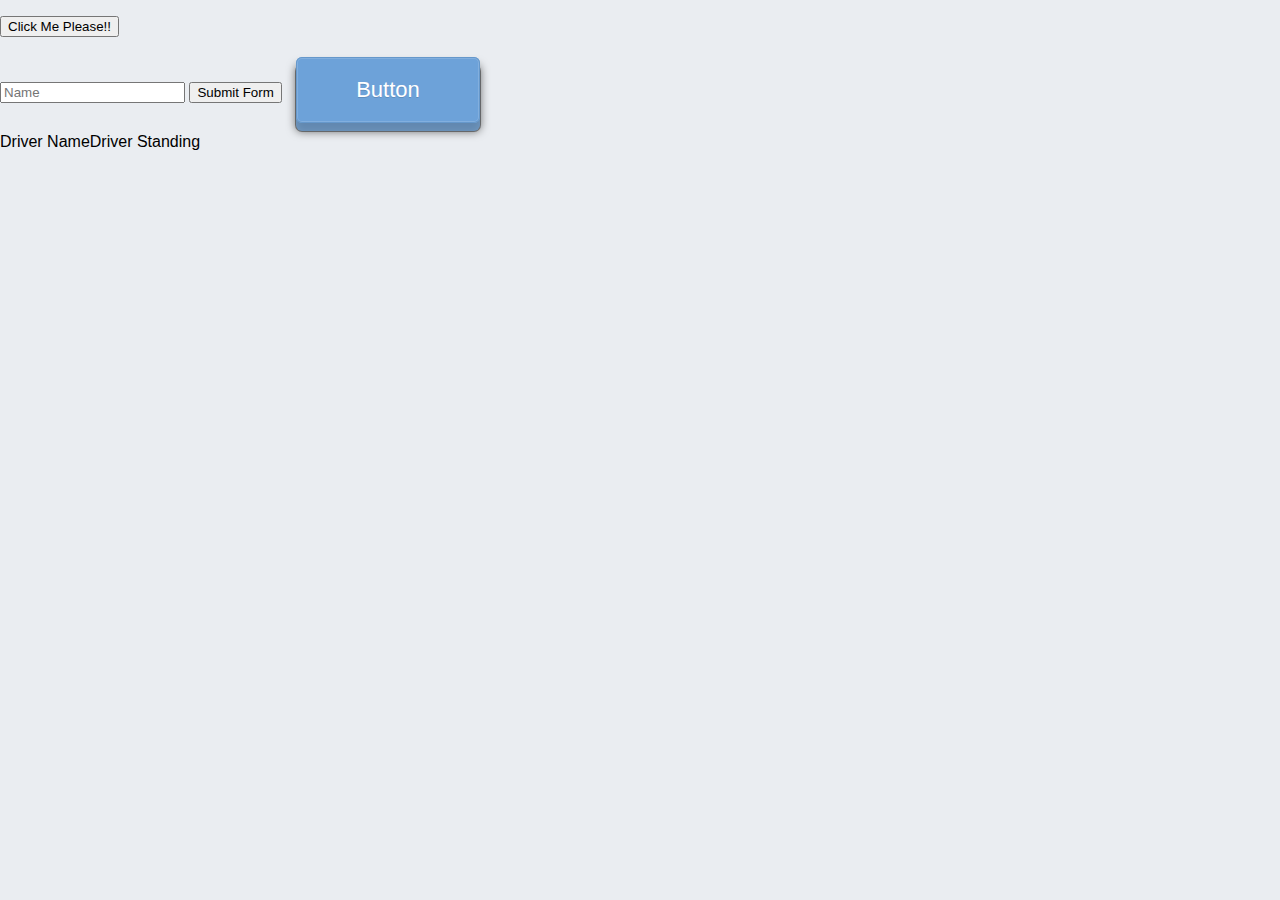
<file: OLD/index.html>
<!DOCTYPE html>
<html lang="en">

<head>
    <meta charset="UTF-8">
    <meta name="viewport" content="width=device-width, initial-scale=1.0">
    <meta http-equiv="X-UA-Compatible" content="ie=edge">
    <link rel="stylesheet" href="static/main.css">
    <script src="https://ajax.googleapis.com/ajax/libs/jquery/3.4.1/jquery.min.js"></script>
    <script src="js/main.js">
    </script>
    <title>Document</title>
</head>

<body>

    <p id="hello">
    </p>
    <button onclick="changeColor()">Click Me Please!!</button>

    <form action="" name="year" id="change-form">
        <input type="text" placeholder="Name" name="year">
        <button onclick="dataChange()" type="button">Submit Form</button>
        <a href="#" class="btn-3d blue">Button</a>
    </form>

    <div id="Driver-table">
        <table>
            <thead>Driver Name</thead>
            <thead>Driver Standing</thead>
            <tbody>
                <td id="DriveName">
                </td>
            </tbody>
        </table>
    </div>
</body>

</html>
</file>
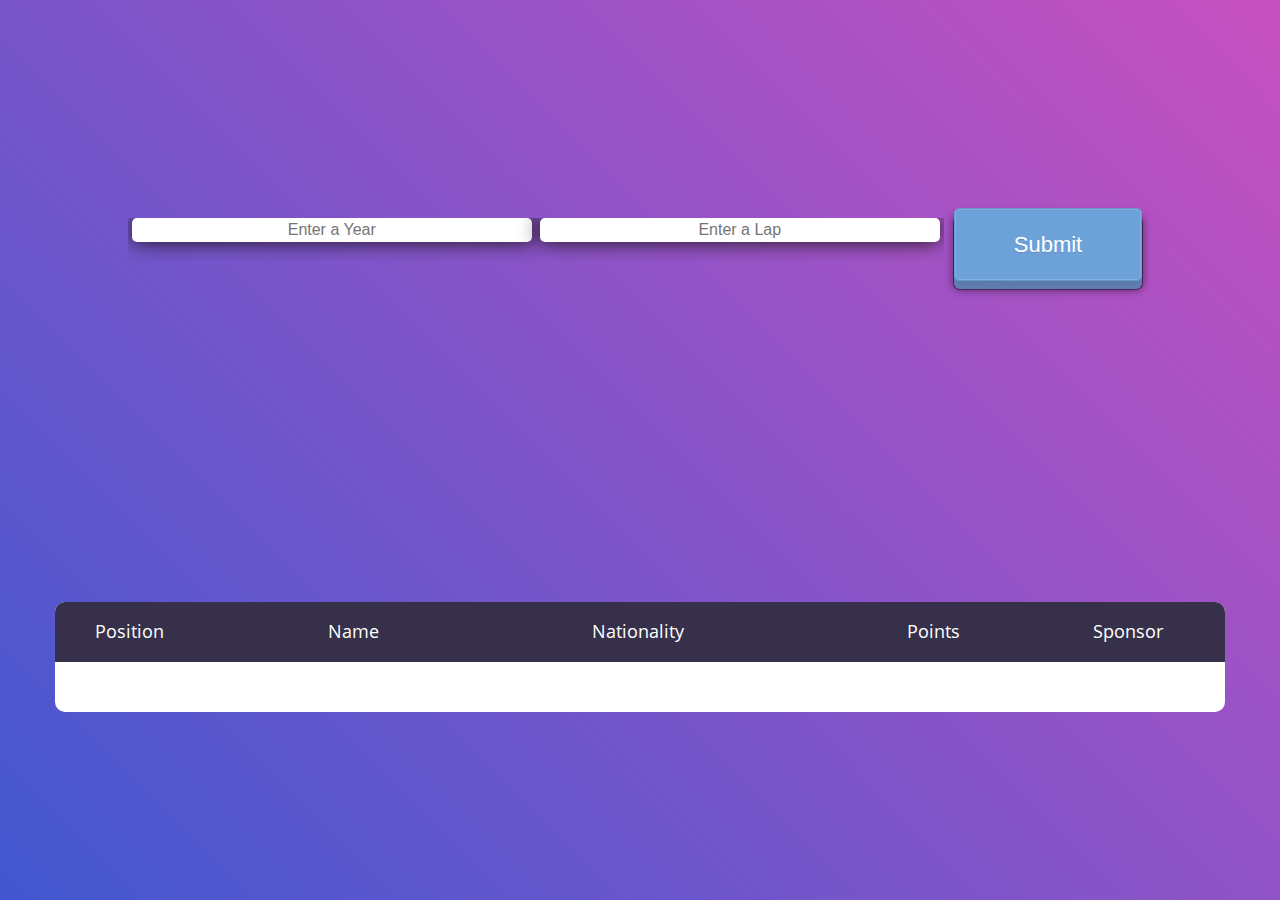
<file: Table_Responsive_v1/index.html>
<!DOCTYPE html>
<html lang="en">

<head>
	<title>F1 Racing</title>
	<meta charset="UTF-8">
	<meta name="viewport" content="width=device-width, initial-scale=1">

	<script src="https://ajax.googleapis.com/ajax/libs/jquery/3.4.1/jquery.min.js"></script>

	<!--===============================================================================================-->
	<link rel="icon" type="image/png" href="images/icons/favicon.ico" />
	<!--===============================================================================================-->
	<link rel="stylesheet" type="text/css" href="vendor/bootstrap/css/bootstrap.min.css">
	<!--===============================================================================================-->
	<link rel="stylesheet" type="text/css" href="fonts/font-awesome-4.7.0/css/font-awesome.min.css">
	<!--===============================================================================================-->
	<link rel="stylesheet" type="text/css" href="vendor/animate/animate.css">
	<!--===============================================================================================-->
	<link rel="stylesheet" type="text/css" href="vendor/select2/select2.min.css">
	<!--===============================================================================================-->
	<link rel="stylesheet" type="text/css" href="vendor/perfect-scrollbar/perfect-scrollbar.css">
	<!--===============================================================================================-->
	<link rel="stylesheet" type="text/css" href="css/util.css">
	<link rel="stylesheet" type="text/css" href="css/main.css">
	<!--===============================================================================================-->
</head>

<body>


	</div>

	<div class="limiter">
		<div class="container-table100">
			<form action="#" class="simple-form" name="year" id="change-form">
				<style>
					.simple-form {
						display: flex;
						overflow-y: scroll;
						padding-bottom: 1.25rem;
					}

					.simple-form input {
						margin: 0 .25rem;
						min-width: 400px;
						border: 1px solid #eee;
						border-left: 3px solid;
						border-radius: 5px;
						transition: border-color .5s ease-out;
						box-shadow: 0 0 20px #191414;
						
					}

					.simple-form input:optional {
						border-left-color: #999;
					}

					.simple-form input:required {
						border-left-color: palegreen;
					}

					.simple-form input:invalid {
						border-left-color: salmon;
					}
					

					input {
						text-align: center;
					}
				</style>
				<input type="text" placeholder="Enter a Year" name=year required>
				<input type="email" placeholder="Enter a Lap" required name=lap>
			</form>
			<button onclick="dataChange()" type="button" class="btn-3d blue">Submit</button>


			<div class="wrap-table100">
				<div class="table100">
					<table>
						<thead>
							<tr class="table100-head">
								<th class="column1">Position</th>
								<th class="column2">Name</th>
								<th class="column3">Nationality</th>
								<th class="column4">Points</th>
								<th class="column6">Sponsor</th>
							</tr>
						</thead>
						<tbody>
							<tr>
								<td  class="column1" id="Position">
									</td>
								<td class="column1" id="DriveName"></td>
								<td class="column1" id="Nation"></td>
								<td  id="Points"></td>
								<td class="column1" id="Sponsor" align="center"></td>
							</tr>

							</tr>

						</tbody>
					</table>
				</div>
			</div>
		</div>
	</div>




	<!--===============================================================================================-->
	<script src="vendor/jquery/jquery-3.2.1.min.js"></script>
	<!--===============================================================================================-->
	<script src="vendor/bootstrap/js/popper.js"></script>
	<script src="vendor/bootstrap/js/bootstrap.min.js"></script>
	<!--===============================================================================================-->
	<script src="vendor/select2/select2.min.js"></script>
	<!--===============================================================================================-->
	<script src="js/main.js"></script>

</body>

</html>
</file>
<file: OLD/static/main.css>
body {
    background: rgb(131, 58, 180);
    background: linear-gradient(90deg, rgba(131, 58, 180, 1) 0%, rgba(253, 29, 29, 1) 50%, rgba(252, 176, 69, 1) 100%);
}
{
    box-sizing: border-box;
}

body {
    margin: 0;
    background: #eaedf1;
    font-family: 'Lato', sans-serif;
}

.header {
    background: white;
    padding: 30px;
    text-align: center;
}

.header h1 {
    font-weight: 300;
    display: inline;
}

h2 {
    color: #89867e;
    text-align: center;
    font-weight: 300;
}

.color {
    width: 350px;
    margin: 0 auto;
}

.color li {
    margin: 0 15px 0 0;
    width: 30px;
    height: 30px;
    display: inline-block;
    border-radius: 100%;
}

.color .red {
    background: #fa5a5a;
}

.color .yellow {
    background: #f0d264;
}

.color .green {
    background: #82c8a0;
}

.color .cyan {
    background: #7fccde;
}

.color .blue {
    background: #6698cb;
}

.color .purple {
    background: #cb99c5;
}

.content,
.content-gradient,
.content-3d {
    margin: 40px auto;
}

.content {
    width: 80%;
    max-width: 700px;
}

.content-3d {
    width: 50%;
    max-width: 300px;
}

pre {
    width: 100%;
    padding: 30px;
    background-color: rgba(0, 0, 0, 0.72);
    color: #f8f8f2;
    border-radius: 0 0 4px 4px;
    margin-top: 20px;
    white-space: pre-wrap;
    /* css-3 */
    white-space: -moz-pre-wrap;
    /* Mozilla, since 1999 */
    white-space: -pre-wrap;
    /* Opera 4-6 */
    white-space: -o-pre-wrap;
    /* Opera 7 */
    word-wrap: break-word;
    /* Internet Explorer 5.5+ */
}

pre .bt {
    color: #f8f8f2;
}

/* <> */
pre .anc {
    color: #f92672;
}

/* anchor tag */
pre .att {
    color: #a6a926;
}

/* attribute */
pre .val {
    color: #e6db74;
}

/* value */

.btn-container,
.container {
    background-color: white;
    border-radius: 4px;
    text-align: center;
    margin-bottom: 40px;
}

.container h2 {
    padding-top: 30px;
    font-weight: 300;
}

.btn,
.btn-two {
    margin: 9px;
}

.btn-gradient {
    margin: 5px;
}

a[class*="btn"] {
    text-decoration: none;
}

input[class*="btn"],
button[class*="btn"] {
    border: 0;
}

/* Here you can change the button sizes */
.btn.large,
.btn-two.large,
.btn-effect.large {
    padding: 20px 40px;
    font-size: 22px;
}

.btn.small,
.btn-two.small,
.btn-gradient.small,
.btn-effect.small {
    padding: 8px 18px;
    font-size: 14px;
}

.btn.mini,
.btn-two.mini,
.btn-gradient.mini,
.btn-effect.mini {
    padding: 4px 12px;
    font-size: 12px;
}

.btn.block,
.btn-two.block,
.btn-gradient.block,
.btn-effect.block {
    display: block;
    width: 60%;
    margin-left: auto;
    margin-right: auto;
    text-align: center;
}

.btn-gradient.large {
    padding: 15px 45px;
    font-size: 22px;
}

/* Colors for .btn and .btn-two */
.btn.blue,
.btn-two.blue {
    background-color: #7fb1bf;
}

.btn.green,
.btn-two.green {
    background-color: #9abf7f;
}

.btn.red,
.btn-two.red {
    background-color: #fa5a5a;
}

.btn.purple,
.btn-two.purple {
    background-color: #cb99c5;
}

.btn.cyan,
.btn-two.cyan {
    background-color: #7fccde;
}

.btn.yellow,
.btn-two.yellow {
    background-color: #f0d264;
}

.rounded {
    border-radius: 10px;
}

/* default button style */
.btn {
    position: relative;
    border: 0;
    padding: 15px 25px;
    display: inline-block;
    text-align: center;
    color: white;
}

.btn:active {
    top: 4px;
}

/* color classes for .btn */
.btn.blue {
    box-shadow: 0px 4px #74a3b0;
}

.btn.blue:active {
    box-shadow: 0 0 #74a3b0;
    background-color: #709CA8;
}

.btn.green {
    box-shadow: 0px 4px 0px #87a86f;
}

.btn.green:active {
    box-shadow: 0 0 #87a86f;
    background-color: #87a86f;
}

.btn.red {
    box-shadow: 0px 4px 0px #E04342;
}

.btn.red:active {
    box-shadow: 0 0 #ff4c4b;
    background-color: #ff4c4b;
}

.btn.purple {
    box-shadow: 0px 4px 0px #AD83A8;
}

.btn.purple:active {
    box-shadow: 0 0 #BA8CB5;
    background-color: #BA8CB5;
}

.btn.cyan {
    box-shadow: 0px 4px 0px #73B9C9;
}

.btn.cyan:active {
    box-shadow: 0 0 #73B9C9;
    background-color: #70B4C4;
}

.btn.yellow {
    box-shadow: 0px 4px 0px #D1B757;
}

.btn.yellow:active {
    box-shadow: 0 0 #ff4c4b;
    background-color: #D6BB59;
}

/* Button two - I have no creativity for names */
.btn-two {
    color: white;
    padding: 15px 25px;
    display: inline-block;
    border: 1px solid rgba(0, 0, 0, 0.21);
    border-bottom-color: rgba(0, 0, 0, 0.34);
    text-shadow: 0 1px 0 rgba(0, 0, 0, 0.15);
    box-shadow: 0 1px 0 rgba(255, 255, 255, 0.34) inset,
        0 2px 0 -1px rgba(0, 0, 0, 0.13),
        0 3px 0 -1px rgba(0, 0, 0, 0.08),
        0 3px 13px -1px rgba(0, 0, 0, 0.21);
}

.btn-two:active {
    top: 1px;
    border-color: rgba(0, 0, 0, 0.34) rgba(0, 0, 0, 0.21) rgba(0, 0, 0, 0.21);
    box-shadow: 0 1px 0 rgba(255, 255, 255, 0.89), 0 1px rgba(0, 0, 0, 0.05) inset;
    position: relative;
}

/* 3D Button */
.btn-3d {
    position: relative;
    display: inline-block;
    font-size: 22px;
    padding: 20px 60px;
    color: white;
    margin: 20px 10px 10px;
    border-radius: 6px;
    text-align: center;
    transition: top .01s linear;
    text-shadow: 0 1px 0 rgba(0, 0, 0, 0.15);
}

.btn-3d.red:hover {
    background-color: #e74c3c;
}

.btn-3d.blue:hover {
    background-color: #699DD1;
}

.btn-3d.green:hover {
    background-color: #80C49D;
}

.btn-3d.purple:hover {
    background-color: #D19ECB;
}

.btn-3d.yellow:hover {
    background-color: #F0D264;
}

.btn-3d.cyan:hover {
    background-color: #82D1E3;
}

.btn-3d:active {
    top: 9px;
}

/* 3D button colors */
.btn-3d.red {
    background-color: #e74c3c;
    box-shadow: 0 0 0 1px #c63702 inset,
        0 0 0 2px rgba(255, 255, 255, 0.15) inset,
        0 8px 0 0 #C24032,
        0 8px 0 1px rgba(0, 0, 0, 0.4),
        0 8px 8px 1px rgba(0, 0, 0, 0.5);
}

.btn-3d.red:active {
    box-shadow: 0 0 0 1px #c63702 inset,
        0 0 0 2px rgba(255, 255, 255, 0.15) inset,
        0 0 0 1px rgba(0, 0, 0, 0.4);
}

.btn-3d.blue {
    background-color: #6DA2D9;
    box-shadow: 0 0 0 1px #6698cb inset,
        0 0 0 2px rgba(255, 255, 255, 0.15) inset,
        0 8px 0 0 rgba(110, 164, 219, .7),
        0 8px 0 1px rgba(0, 0, 0, .4),
        0 8px 8px 1px rgba(0, 0, 0, 0.5);
}

.btn-3d.blue:active {
    box-shadow: 0 0 0 1px #6191C2 inset,
        0 0 0 2px rgba(255, 255, 255, 0.15) inset,
        0 0 0 1px rgba(0, 0, 0, 0.4);
}

.btn-3d.green {
    background-color: #82c8a0;
    box-shadow: 0 0 0 1px #82c8a0 inset,
        0 0 0 2px rgba(255, 255, 255, 0.15) inset,
        0 8px 0 0 rgba(126, 194, 155, .7),
        0 8px 0 1px rgba(0, 0, 0, .4),
        0 8px 8px 1px rgba(0, 0, 0, 0.5);
}

.btn-3d.green:active {
    box-shadow: 0 0 0 1px #82c8a0 inset,
        0 0 0 2px rgba(255, 255, 255, 0.15) inset,
        0 0 0 1px rgba(0, 0, 0, 0.4);
}

.btn-3d.purple {
    background-color: #cb99c5;
    box-shadow: 0 0 0 1px #cb99c5 inset,
        0 0 0 2px rgba(255, 255, 255, 0.15) inset,
        0 8px 0 0 rgba(189, 142, 183, .7),
        0 8px 0 1px rgba(0, 0, 0, .4),
        0 8px 8px 1px rgba(0, 0, 0, 0.5);
}

.btn-3d.purple:active {
    box-shadow: 0 0 0 1px #cb99c5 inset,
        0 0 0 2px rgba(255, 255, 255, 0.15) inset,
        0 0 0 1px rgba(0, 0, 0, 0.4);
}

.btn-3d.cyan {
    background-color: #7fccde;
    box-shadow: 0 0 0 1px #7fccde inset,
        0 0 0 2px rgba(255, 255, 255, 0.15) inset,
        0 8px 0 0 rgba(102, 164, 178, .6),
        0 8px 0 1px rgba(0, 0, 0, .4),
        0 8px 8px 1px rgba(0, 0, 0, 0.5);
}

.btn-3d.cyan:active {
    box-shadow: 0 0 0 1px #7fccde inset,
        0 0 0 2px rgba(255, 255, 255, 0.15) inset,
        0 0 0 1px rgba(0, 0, 0, 0.4);
}

.btn-3d.yellow {
    background-color: #F0D264;
    box-shadow: 0 0 0 1px #F0D264 inset,
        0 0 0 2px rgba(255, 255, 255, 0.15) inset,
        0 8px 0 0 rgba(196, 172, 83, .7),
        0 8px 0 1px rgba(0, 0, 0, .4),
        0 8px 8px 1px rgba(0, 0, 0, 0.5);
}

.btn-3d.yellow:active {
    box-shadow: 0 0 0 1px #F0D264 inset,
        0 0 0 2px rgba(255, 255, 255, 0.15) inset,
        0 0 0 1px rgba(0, 0, 0, 0.4);
}

/* Gradient buttons */
.btn-gradient {
    text-decoration: none;
    color: white;
    padding: 10px 30px;
    display: inline-block;
    position: relative;
    border: 1px solid rgba(0, 0, 0, 0.21);
    border-bottom: 4px solid rgba(0, 0, 0, 0.21);
    border-radius: 4px;
    text-shadow: 0 1px 0 rgba(0, 0, 0, 0.15);
}

/* Gradient - ugly css is ugly */
.btn-gradient.cyan {
    background: rgba(27, 188, 194, 1);
    background: -webkit-gradient(linear, 0 0, 0 100%, from(rgba(27, 188, 194, 1)), to(rgba(24, 163, 168, 1)));
    background: -webkit-linear-gradient(rgba(27, 188, 194, 1) 0%, rgba(24, 163, 168, 1) 100%);
    background: -moz-linear-gradient(rgba(27, 188, 194, 1) 0%, rgba(24, 163, 168, 1) 100%);
    background: -o-linear-gradient(rgba(27, 188, 194, 1) 0%, rgba(24, 163, 168, 1) 100%);
    background: linear-gradient(rgba(27, 188, 194, 1) 0%, rgba(24, 163, 168, 1) 100%);
    filter: progid:DXImageTransform.Microsoft.gradient(startColorstr='#1bbcc2', endColorstr='#18a3a8', GradientType=0);
}

.btn-gradient.red {
    background: rgba(250, 90, 90, 1);
    background: -webkit-gradient(linear, 0 0, 0 100%, from(rgba(250, 90, 90, 1)), to(rgba(232, 81, 81, 1)));
    background: -webkit-linear-gradient(rgba(250, 90, 90, 1) 0%, rgba(232, 81, 81, 1) 100%);
    background: -moz-linear-gradient(rgba(250, 90, 90, 1) 0%, rgba(232, 81, 81, 1) 100%);
    background: -o-linear-gradient(rgba(250, 90, 90, 1) 0%, rgba(232, 81, 81, 1) 100%);
    background: linear-gradient(rgba(250, 90, 90, 1) 0%, rgba(232, 81, 81, 1) 100%);
    filter: progid:DXImageTransform.Microsoft.gradient(startColorstr='#fa5a5a', endColorstr='#e85151', GradientType=0);
}

.btn-gradient.orange {
    background: rgba(255, 105, 30, 1);
    background: -webkit-gradient(linear, 0 0, 0 100%, from(rgba(255, 105, 30, 1)), to(rgba(230, 95, 28, 1)));
    background: -webkit-linear-gradient(rgba(255, 105, 30, 1) 0%, rgba(230, 95, 28, 1) 100%);
    background: -moz-linear-gradient(rgba(255, 105, 30, 1) 0%, rgba(230, 95, 28, 1) 100%);
    background: -o-linear-gradient(rgba(255, 105, 30, 1) 0%, rgba(230, 95, 28, 1) 100%);
    background: linear-gradient(rgba(255, 105, 30, 1) 0%, rgba(230, 95, 28, 1) 100%);
}

.btn-gradient.blue {
    background: rgba(102, 152, 203, 1);
    background: -moz-linear-gradient(top, rgba(102, 152, 203, 1) 0%, rgba(92, 138, 184, 1) 100%);
    background: -webkit-gradient(left top, left bottom, color-stop(0%, rgba(102, 152, 203, 1)), color-stop(100%, rgba(92, 138, 184, 1)));
    background: -webkit-linear-gradient(top, rgba(102, 152, 203, 1) 0%, rgba(92, 138, 184, 1) 100%);
    background: -o-linear-gradient(top, rgba(102, 152, 203, 1) 0%, rgba(92, 138, 184, 1) 100%);
    background: -ms-linear-gradient(top, rgba(102, 152, 203, 1) 0%, rgba(92, 138, 184, 1) 100%);
    background: linear-gradient(to bottom, rgba(102, 152, 203, 1) 0%, rgba(92, 138, 184, 1) 100%);
    filter: progid:DXImageTransform.Microsoft.gradient(startColorstr='#6698cb', endColorstr='#5c8ab8', GradientType=0);
}

.btn-gradient.purple {
    background: rgba(203, 153, 197, 1);
    background: -moz-linear-gradient(top, rgba(203, 153, 197, 1) 0%, rgba(181, 134, 176, 1) 100%);
    background: -webkit-gradient(left top, left bottom, color-stop(0%, rgba(203, 153, 197, 1)), color-stop(100%, rgba(181, 134, 176, 1)));
    background: -webkit-linear-gradient(top, rgba(203, 153, 197, 1) 0%, rgba(181, 134, 176, 1) 100%);
    background: -o-linear-gradient(top, rgba(203, 153, 197, 1) 0%, rgba(181, 134, 176, 1) 100%);
    background: -ms-linear-gradient(top, rgba(203, 153, 197, 1) 0%, rgba(181, 134, 176, 1) 100%);
    background: linear-gradient(to bottom, rgba(203, 153, 197, 1) 0%, rgba(181, 134, 176, 1) 100%);
    filter: progid:DXImageTransform.Microsoft.gradient(startColorstr='#cb99c5', endColorstr='#b586b0', GradientType=0);
}

.btn-gradient.yellow {
    background: rgba(240, 210, 100, 1);
    background: -webkit-gradient(linear, 0 0, 0 100%, from(rgba(240, 210, 100, 1)), to(rgba(229, 201, 96, 1)));
    background: -webkit-linear-gradient(rgba(240, 210, 100, 1) 0%, rgba(229, 201, 96, 1) 100%);
    background: -moz-linear-gradient(rgba(240, 210, 100, 1) 0%, rgba(229, 201, 96, 1) 100%);
    background: -o-linear-gradient(rgba(240, 210, 100, 1) 0%, rgba(229, 201, 96, 1) 100%);
    background: linear-gradient(rgba(240, 210, 100, 1) 0%, rgba(229, 201, 96, 1) 100%);
    filter: progid:DXImageTransform.Microsoft.gradient(startColorstr='#f0d264', endColorstr='#e5c960', GradientType=0);
}

.btn-gradient.green {
    background: rgba(130, 200, 160, 1);
    background: -moz-linear-gradient(top, rgba(130, 200, 160, 1) 0%, rgba(130, 199, 158, 1) 100%);
    background: -webkit-gradient(left top, left bottom, color-stop(0%, rgba(130, 200, 160, 1)), color-stop(100%, rgba(130, 199, 158, 1)));
    background: -webkit-linear-gradient(top, rgba(130, 200, 160, 1) 0%, rgba(130, 199, 158, 1) 100%);
    background: -o-linear-gradient(top, rgba(130, 200, 160, 1) 0%, rgba(130, 199, 158, 1) 100%);
    background: -ms-linear-gradient(top, rgba(130, 200, 160, 1) 0%, rgba(130, 199, 158, 1) 100%);
    background: linear-gradient(to bottom, rgba(130, 200, 160, 1) 0%, rgba(124, 185, 149, 1) 100%);
    filter: progid:DXImageTransform.Microsoft.gradient(startColorstr='#82c8a0', endColorstr='#82c79e', GradientType=0);
}

.btn-gradient.red:active {
    background: #E35252;
}

.btn-gradient.orange:active {
    background: #E8601B;
}

.btn-gradient.cyan:active {
    background: #169499;
}

.btn-gradient.blue:active {
    background: #608FBF;
}

.btn-gradient.purple:active {
    background: #BD8EB7;
}

.btn-gradient.yellow:active {
    background: #DBC05B;
}

.btn-gradient.green:active {
    background: #72B08E;
}
</file>
<file: Table_Responsive_v1/vendor/perfect-scrollbar/perfect-scrollbar.css>
/*
 * Container style
 */
.ps {
  overflow: hidden !important;
  overflow-anchor: none;
  -ms-overflow-style: none;
  touch-action: auto;
  -ms-touch-action: auto;
}

/*
 * Scrollbar rail styles
 */
.ps__rail-x {
  display: none;
  opacity: 0;
  transition: background-color .2s linear, opacity .2s linear;
  -webkit-transition: background-color .2s linear, opacity .2s linear;
  height: 15px;
  /* there must be 'bottom' or 'top' for ps__rail-x */
  bottom: 0px;
  /* please don't change 'position' */
  position: absolute;
}

.ps__rail-y {
  display: none;
  opacity: 0;
  transition: background-color .2s linear, opacity .2s linear;
  -webkit-transition: background-color .2s linear, opacity .2s linear;
  width: 15px;
  /* there must be 'right' or 'left' for ps__rail-y */
  right: 0;
  /* please don't change 'position' */
  position: absolute;
}

.ps--active-x > .ps__rail-x,
.ps--active-y > .ps__rail-y {
  display: block;
  background-color: transparent;
}

.ps:hover > .ps__rail-x,
.ps:hover > .ps__rail-y,
.ps--focus > .ps__rail-x,
.ps--focus > .ps__rail-y,
.ps--scrolling-x > .ps__rail-x,
.ps--scrolling-y > .ps__rail-y {
  opacity: 0.6;
}

.ps__rail-x:hover,
.ps__rail-y:hover,
.ps__rail-x:focus,
.ps__rail-y:focus {
  background-color: #eee;
  opacity: 0.9;
}

/*
 * Scrollbar thumb styles
 */
.ps__thumb-x {
  background-color: #aaa;
  border-radius: 6px;
  transition: background-color .2s linear, height .2s ease-in-out;
  -webkit-transition: background-color .2s linear, height .2s ease-in-out;
  height: 6px;
  /* there must be 'bottom' for ps__thumb-x */
  bottom: 2px;
  /* please don't change 'position' */
  position: absolute;
}

.ps__thumb-y {
  background-color: #aaa;
  border-radius: 6px;
  transition: background-color .2s linear, width .2s ease-in-out;
  -webkit-transition: background-color .2s linear, width .2s ease-in-out;
  width: 6px;
  /* there must be 'right' for ps__thumb-y */
  right: 2px;
  /* please don't change 'position' */
  position: absolute;
}

.ps__rail-x:hover > .ps__thumb-x,
.ps__rail-x:focus > .ps__thumb-x {
  background-color: #999;
  height: 11px;
}

.ps__rail-y:hover > .ps__thumb-y,
.ps__rail-y:focus > .ps__thumb-y {
  background-color: #999;
  width: 11px;
}

/* MS supports */
@supports (-ms-overflow-style: none) {
  .ps {
    overflow: auto !important;
  }
}

@media screen and (-ms-high-contrast: active), (-ms-high-contrast: none) {
  .ps {
    overflow: auto !important;
  }
}
</file>
<file: Table_Responsive_v1/css/util.css>
/*[ FONT SIZE ]
///////////////////////////////////////////////////////////
*/
.fs-1 {font-size: 1px;}
.fs-2 {font-size: 2px;}
.fs-3 {font-size: 3px;}
.fs-4 {font-size: 4px;}
.fs-5 {font-size: 5px;}
.fs-6 {font-size: 6px;}
.fs-7 {font-size: 7px;}
.fs-8 {font-size: 8px;}
.fs-9 {font-size: 9px;}
.fs-10 {font-size: 10px;}
.fs-11 {font-size: 11px;}
.fs-12 {font-size: 12px;}
.fs-13 {font-size: 13px;}
.fs-14 {font-size: 14px;}
.fs-15 {font-size: 15px;}
.fs-16 {font-size: 16px;}
.fs-17 {font-size: 17px;}
.fs-18 {font-size: 18px;}
.fs-19 {font-size: 19px;}
.fs-20 {font-size: 20px;}
.fs-21 {font-size: 21px;}
.fs-22 {font-size: 22px;}
.fs-23 {font-size: 23px;}
.fs-24 {font-size: 24px;}
.fs-25 {font-size: 25px;}
.fs-26 {font-size: 26px;}
.fs-27 {font-size: 27px;}
.fs-28 {font-size: 28px;}
.fs-29 {font-size: 29px;}
.fs-30 {font-size: 30px;}
.fs-31 {font-size: 31px;}
.fs-32 {font-size: 32px;}
.fs-33 {font-size: 33px;}
.fs-34 {font-size: 34px;}
.fs-35 {font-size: 35px;}
.fs-36 {font-size: 36px;}
.fs-37 {font-size: 37px;}
.fs-38 {font-size: 38px;}
.fs-39 {font-size: 39px;}
.fs-40 {font-size: 40px;}
.fs-41 {font-size: 41px;}
.fs-42 {font-size: 42px;}
.fs-43 {font-size: 43px;}
.fs-44 {font-size: 44px;}
.fs-45 {font-size: 45px;}
.fs-46 {font-size: 46px;}
.fs-47 {font-size: 47px;}
.fs-48 {font-size: 48px;}
.fs-49 {font-size: 49px;}
.fs-50 {font-size: 50px;}
.fs-51 {font-size: 51px;}
.fs-52 {font-size: 52px;}
.fs-53 {font-size: 53px;}
.fs-54 {font-size: 54px;}
.fs-55 {font-size: 55px;}
.fs-56 {font-size: 56px;}
.fs-57 {font-size: 57px;}
.fs-58 {font-size: 58px;}
.fs-59 {font-size: 59px;}
.fs-60 {font-size: 60px;}
.fs-61 {font-size: 61px;}
.fs-62 {font-size: 62px;}
.fs-63 {font-size: 63px;}
.fs-64 {font-size: 64px;}
.fs-65 {font-size: 65px;}
.fs-66 {font-size: 66px;}
.fs-67 {font-size: 67px;}
.fs-68 {font-size: 68px;}
.fs-69 {font-size: 69px;}
.fs-70 {font-size: 70px;}
.fs-71 {font-size: 71px;}
.fs-72 {font-size: 72px;}
.fs-73 {font-size: 73px;}
.fs-74 {font-size: 74px;}
.fs-75 {font-size: 75px;}
.fs-76 {font-size: 76px;}
.fs-77 {font-size: 77px;}
.fs-78 {font-size: 78px;}
.fs-79 {font-size: 79px;}
.fs-80 {font-size: 80px;}
.fs-81 {font-size: 81px;}
.fs-82 {font-size: 82px;}
.fs-83 {font-size: 83px;}
.fs-84 {font-size: 84px;}
.fs-85 {font-size: 85px;}
.fs-86 {font-size: 86px;}
.fs-87 {font-size: 87px;}
.fs-88 {font-size: 88px;}
.fs-89 {font-size: 89px;}
.fs-90 {font-size: 90px;}
.fs-91 {font-size: 91px;}
.fs-92 {font-size: 92px;}
.fs-93 {font-size: 93px;}
.fs-94 {font-size: 94px;}
.fs-95 {font-size: 95px;}
.fs-96 {font-size: 96px;}
.fs-97 {font-size: 97px;}
.fs-98 {font-size: 98px;}
.fs-99 {font-size: 99px;}
.fs-100 {font-size: 100px;}
.fs-101 {font-size: 101px;}
.fs-102 {font-size: 102px;}
.fs-103 {font-size: 103px;}
.fs-104 {font-size: 104px;}
.fs-105 {font-size: 105px;}
.fs-106 {font-size: 106px;}
.fs-107 {font-size: 107px;}
.fs-108 {font-size: 108px;}
.fs-109 {font-size: 109px;}
.fs-110 {font-size: 110px;}
.fs-111 {font-size: 111px;}
.fs-112 {font-size: 112px;}
.fs-113 {font-size: 113px;}
.fs-114 {font-size: 114px;}
.fs-115 {font-size: 115px;}
.fs-116 {font-size: 116px;}
.fs-117 {font-size: 117px;}
.fs-118 {font-size: 118px;}
.fs-119 {font-size: 119px;}
.fs-120 {font-size: 120px;}
.fs-121 {font-size: 121px;}
.fs-122 {font-size: 122px;}
.fs-123 {font-size: 123px;}
.fs-124 {font-size: 124px;}
.fs-125 {font-size: 125px;}
.fs-126 {font-size: 126px;}
.fs-127 {font-size: 127px;}
.fs-128 {font-size: 128px;}
.fs-129 {font-size: 129px;}
.fs-130 {font-size: 130px;}
.fs-131 {font-size: 131px;}
.fs-132 {font-size: 132px;}
.fs-133 {font-size: 133px;}
.fs-134 {font-size: 134px;}
.fs-135 {font-size: 135px;}
.fs-136 {font-size: 136px;}
.fs-137 {font-size: 137px;}
.fs-138 {font-size: 138px;}
.fs-139 {font-size: 139px;}
.fs-140 {font-size: 140px;}
.fs-141 {font-size: 141px;}
.fs-142 {font-size: 142px;}
.fs-143 {font-size: 143px;}
.fs-144 {font-size: 144px;}
.fs-145 {font-size: 145px;}
.fs-146 {font-size: 146px;}
.fs-147 {font-size: 147px;}
.fs-148 {font-size: 148px;}
.fs-149 {font-size: 149px;}
.fs-150 {font-size: 150px;}
.fs-151 {font-size: 151px;}
.fs-152 {font-size: 152px;}
.fs-153 {font-size: 153px;}
.fs-154 {font-size: 154px;}
.fs-155 {font-size: 155px;}
.fs-156 {font-size: 156px;}
.fs-157 {font-size: 157px;}
.fs-158 {font-size: 158px;}
.fs-159 {font-size: 159px;}
.fs-160 {font-size: 160px;}
.fs-161 {font-size: 161px;}
.fs-162 {font-size: 162px;}
.fs-163 {font-size: 163px;}
.fs-164 {font-size: 164px;}
.fs-165 {font-size: 165px;}
.fs-166 {font-size: 166px;}
.fs-167 {font-size: 167px;}
.fs-168 {font-size: 168px;}
.fs-169 {font-size: 169px;}
.fs-170 {font-size: 170px;}
.fs-171 {font-size: 171px;}
.fs-172 {font-size: 172px;}
.fs-173 {font-size: 173px;}
.fs-174 {font-size: 174px;}
.fs-175 {font-size: 175px;}
.fs-176 {font-size: 176px;}
.fs-177 {font-size: 177px;}
.fs-178 {font-size: 178px;}
.fs-179 {font-size: 179px;}
.fs-180 {font-size: 180px;}
.fs-181 {font-size: 181px;}
.fs-182 {font-size: 182px;}
.fs-183 {font-size: 183px;}
.fs-184 {font-size: 184px;}
.fs-185 {font-size: 185px;}
.fs-186 {font-size: 186px;}
.fs-187 {font-size: 187px;}
.fs-188 {font-size: 188px;}
.fs-189 {font-size: 189px;}
.fs-190 {font-size: 190px;}
.fs-191 {font-size: 191px;}
.fs-192 {font-size: 192px;}
.fs-193 {font-size: 193px;}
.fs-194 {font-size: 194px;}
.fs-195 {font-size: 195px;}
.fs-196 {font-size: 196px;}
.fs-197 {font-size: 197px;}
.fs-198 {font-size: 198px;}
.fs-199 {font-size: 199px;}
.fs-200 {font-size: 200px;}

/*[ PADDING ]
///////////////////////////////////////////////////////////
*/
.p-t-0 {padding-top: 0px;}
.p-t-1 {padding-top: 1px;}
.p-t-2 {padding-top: 2px;}
.p-t-3 {padding-top: 3px;}
.p-t-4 {padding-top: 4px;}
.p-t-5 {padding-top: 5px;}
.p-t-6 {padding-top: 6px;}
.p-t-7 {padding-top: 7px;}
.p-t-8 {padding-top: 8px;}
.p-t-9 {padding-top: 9px;}
.p-t-10 {padding-top: 10px;}
.p-t-11 {padding-top: 11px;}
.p-t-12 {padding-top: 12px;}
.p-t-13 {padding-top: 13px;}
.p-t-14 {padding-top: 14px;}
.p-t-15 {padding-top: 15px;}
.p-t-16 {padding-top: 16px;}
.p-t-17 {padding-top: 17px;}
.p-t-18 {padding-top: 18px;}
.p-t-19 {padding-top: 19px;}
.p-t-20 {padding-top: 20px;}
.p-t-21 {padding-top: 21px;}
.p-t-22 {padding-top: 22px;}
.p-t-23 {padding-top: 23px;}
.p-t-24 {padding-top: 24px;}
.p-t-25 {padding-top: 25px;}
.p-t-26 {padding-top: 26px;}
.p-t-27 {padding-top: 27px;}
.p-t-28 {padding-top: 28px;}
.p-t-29 {padding-top: 29px;}
.p-t-30 {padding-top: 30px;}
.p-t-31 {padding-top: 31px;}
.p-t-32 {padding-top: 32px;}
.p-t-33 {padding-top: 33px;}
.p-t-34 {padding-top: 34px;}
.p-t-35 {padding-top: 35px;}
.p-t-36 {padding-top: 36px;}
.p-t-37 {padding-top: 37px;}
.p-t-38 {padding-top: 38px;}
.p-t-39 {padding-top: 39px;}
.p-t-40 {padding-top: 40px;}
.p-t-41 {padding-top: 41px;}
.p-t-42 {padding-top: 42px;}
.p-t-43 {padding-top: 43px;}
.p-t-44 {padding-top: 44px;}
.p-t-45 {padding-top: 45px;}
.p-t-46 {padding-top: 46px;}
.p-t-47 {padding-top: 47px;}
.p-t-48 {padding-top: 48px;}
.p-t-49 {padding-top: 49px;}
.p-t-50 {padding-top: 50px;}
.p-t-51 {padding-top: 51px;}
.p-t-52 {padding-top: 52px;}
.p-t-53 {padding-top: 53px;}
.p-t-54 {padding-top: 54px;}
.p-t-55 {padding-top: 55px;}
.p-t-56 {padding-top: 56px;}
.p-t-57 {padding-top: 57px;}
.p-t-58 {padding-top: 58px;}
.p-t-59 {padding-top: 59px;}
.p-t-60 {padding-top: 60px;}
.p-t-61 {padding-top: 61px;}
.p-t-62 {padding-top: 62px;}
.p-t-63 {padding-top: 63px;}
.p-t-64 {padding-top: 64px;}
.p-t-65 {padding-top: 65px;}
.p-t-66 {padding-top: 66px;}
.p-t-67 {padding-top: 67px;}
.p-t-68 {padding-top: 68px;}
.p-t-69 {padding-top: 69px;}
.p-t-70 {padding-top: 70px;}
.p-t-71 {padding-top: 71px;}
.p-t-72 {padding-top: 72px;}
.p-t-73 {padding-top: 73px;}
.p-t-74 {padding-top: 74px;}
.p-t-75 {padding-top: 75px;}
.p-t-76 {padding-top: 76px;}
.p-t-77 {padding-top: 77px;}
.p-t-78 {padding-top: 78px;}
.p-t-79 {padding-top: 79px;}
.p-t-80 {padding-top: 80px;}
.p-t-81 {padding-top: 81px;}
.p-t-82 {padding-top: 82px;}
.p-t-83 {padding-top: 83px;}
.p-t-84 {padding-top: 84px;}
.p-t-85 {padding-top: 85px;}
.p-t-86 {padding-top: 86px;}
.p-t-87 {padding-top: 87px;}
.p-t-88 {padding-top: 88px;}
.p-t-89 {padding-top: 89px;}
.p-t-90 {padding-top: 90px;}
.p-t-91 {padding-top: 91px;}
.p-t-92 {padding-top: 92px;}
.p-t-93 {padding-top: 93px;}
.p-t-94 {padding-top: 94px;}
.p-t-95 {padding-top: 95px;}
.p-t-96 {padding-top: 96px;}
.p-t-97 {padding-top: 97px;}
.p-t-98 {padding-top: 98px;}
.p-t-99 {padding-top: 99px;}
.p-t-100 {padding-top: 100px;}
.p-t-101 {padding-top: 101px;}
.p-t-102 {padding-top: 102px;}
.p-t-103 {padding-top: 103px;}
.p-t-104 {padding-top: 104px;}
.p-t-105 {padding-top: 105px;}
.p-t-106 {padding-top: 106px;}
.p-t-107 {padding-top: 107px;}
.p-t-108 {padding-top: 108px;}
.p-t-109 {padding-top: 109px;}
.p-t-110 {padding-top: 110px;}
.p-t-111 {padding-top: 111px;}
.p-t-112 {padding-top: 112px;}
.p-t-113 {padding-top: 113px;}
.p-t-114 {padding-top: 114px;}
.p-t-115 {padding-top: 115px;}
.p-t-116 {padding-top: 116px;}
.p-t-117 {padding-top: 117px;}
.p-t-118 {padding-top: 118px;}
.p-t-119 {padding-top: 119px;}
.p-t-120 {padding-top: 120px;}
.p-t-121 {padding-top: 121px;}
.p-t-122 {padding-top: 122px;}
.p-t-123 {padding-top: 123px;}
.p-t-124 {padding-top: 124px;}
.p-t-125 {padding-top: 125px;}
.p-t-126 {padding-top: 126px;}
.p-t-127 {padding-top: 127px;}
.p-t-128 {padding-top: 128px;}
.p-t-129 {padding-top: 129px;}
.p-t-130 {padding-top: 130px;}
.p-t-131 {padding-top: 131px;}
.p-t-132 {padding-top: 132px;}
.p-t-133 {padding-top: 133px;}
.p-t-134 {padding-top: 134px;}
.p-t-135 {padding-top: 135px;}
.p-t-136 {padding-top: 136px;}
.p-t-137 {padding-top: 137px;}
.p-t-138 {padding-top: 138px;}
.p-t-139 {padding-top: 139px;}
.p-t-140 {padding-top: 140px;}
.p-t-141 {padding-top: 141px;}
.p-t-142 {padding-top: 142px;}
.p-t-143 {padding-top: 143px;}
.p-t-144 {padding-top: 144px;}
.p-t-145 {padding-top: 145px;}
.p-t-146 {padding-top: 146px;}
.p-t-147 {padding-top: 147px;}
.p-t-148 {padding-top: 148px;}
.p-t-149 {padding-top: 149px;}
.p-t-150 {padding-top: 150px;}
.p-t-151 {padding-top: 151px;}
.p-t-152 {padding-top: 152px;}
.p-t-153 {padding-top: 153px;}
.p-t-154 {padding-top: 154px;}
.p-t-155 {padding-top: 155px;}
.p-t-156 {padding-top: 156px;}
.p-t-157 {padding-top: 157px;}
.p-t-158 {padding-top: 158px;}
.p-t-159 {padding-top: 159px;}
.p-t-160 {padding-top: 160px;}
.p-t-161 {padding-top: 161px;}
.p-t-162 {padding-top: 162px;}
.p-t-163 {padding-top: 163px;}
.p-t-164 {padding-top: 164px;}
.p-t-165 {padding-top: 165px;}
.p-t-166 {padding-top: 166px;}
.p-t-167 {padding-top: 167px;}
.p-t-168 {padding-top: 168px;}
.p-t-169 {padding-top: 169px;}
.p-t-170 {padding-top: 170px;}
.p-t-171 {padding-top: 171px;}
.p-t-172 {padding-top: 172px;}
.p-t-173 {padding-top: 173px;}
.p-t-174 {padding-top: 174px;}
.p-t-175 {padding-top: 175px;}
.p-t-176 {padding-top: 176px;}
.p-t-177 {padding-top: 177px;}
.p-t-178 {padding-top: 178px;}
.p-t-179 {padding-top: 179px;}
.p-t-180 {padding-top: 180px;}
.p-t-181 {padding-top: 181px;}
.p-t-182 {padding-top: 182px;}
.p-t-183 {padding-top: 183px;}
.p-t-184 {padding-top: 184px;}
.p-t-185 {padding-top: 185px;}
.p-t-186 {padding-top: 186px;}
.p-t-187 {padding-top: 187px;}
.p-t-188 {padding-top: 188px;}
.p-t-189 {padding-top: 189px;}
.p-t-190 {padding-top: 190px;}
.p-t-191 {padding-top: 191px;}
.p-t-192 {padding-top: 192px;}
.p-t-193 {padding-top: 193px;}
.p-t-194 {padding-top: 194px;}
.p-t-195 {padding-top: 195px;}
.p-t-196 {padding-top: 196px;}
.p-t-197 {padding-top: 197px;}
.p-t-198 {padding-top: 198px;}
.p-t-199 {padding-top: 199px;}
.p-t-200 {padding-top: 200px;}
.p-t-201 {padding-top: 201px;}
.p-t-202 {padding-top: 202px;}
.p-t-203 {padding-top: 203px;}
.p-t-204 {padding-top: 204px;}
.p-t-205 {padding-top: 205px;}
.p-t-206 {padding-top: 206px;}
.p-t-207 {padding-top: 207px;}
.p-t-208 {padding-top: 208px;}
.p-t-209 {padding-top: 209px;}
.p-t-210 {padding-top: 210px;}
.p-t-211 {padding-top: 211px;}
.p-t-212 {padding-top: 212px;}
.p-t-213 {padding-top: 213px;}
.p-t-214 {padding-top: 214px;}
.p-t-215 {padding-top: 215px;}
.p-t-216 {padding-top: 216px;}
.p-t-217 {padding-top: 217px;}
.p-t-218 {padding-top: 218px;}
.p-t-219 {padding-top: 219px;}
.p-t-220 {padding-top: 220px;}
.p-t-221 {padding-top: 221px;}
.p-t-222 {padding-top: 222px;}
.p-t-223 {padding-top: 223px;}
.p-t-224 {padding-top: 224px;}
.p-t-225 {padding-top: 225px;}
.p-t-226 {padding-top: 226px;}
.p-t-227 {padding-top: 227px;}
.p-t-228 {padding-top: 228px;}
.p-t-229 {padding-top: 229px;}
.p-t-230 {padding-top: 230px;}
.p-t-231 {padding-top: 231px;}
.p-t-232 {padding-top: 232px;}
.p-t-233 {padding-top: 233px;}
.p-t-234 {padding-top: 234px;}
.p-t-235 {padding-top: 235px;}
.p-t-236 {padding-top: 236px;}
.p-t-237 {padding-top: 237px;}
.p-t-238 {padding-top: 238px;}
.p-t-239 {padding-top: 239px;}
.p-t-240 {padding-top: 240px;}
.p-t-241 {padding-top: 241px;}
.p-t-242 {padding-top: 242px;}
.p-t-243 {padding-top: 243px;}
.p-t-244 {padding-top: 244px;}
.p-t-245 {padding-top: 245px;}
.p-t-246 {padding-top: 246px;}
.p-t-247 {padding-top: 247px;}
.p-t-248 {padding-top: 248px;}
.p-t-249 {padding-top: 249px;}
.p-t-250 {padding-top: 250px;}
.p-b-0 {padding-bottom: 0px;}
.p-b-1 {padding-bottom: 1px;}
.p-b-2 {padding-bottom: 2px;}
.p-b-3 {padding-bottom: 3px;}
.p-b-4 {padding-bottom: 4px;}
.p-b-5 {padding-bottom: 5px;}
.p-b-6 {padding-bottom: 6px;}
.p-b-7 {padding-bottom: 7px;}
.p-b-8 {padding-bottom: 8px;}
.p-b-9 {padding-bottom: 9px;}
.p-b-10 {padding-bottom: 10px;}
.p-b-11 {padding-bottom: 11px;}
.p-b-12 {padding-bottom: 12px;}
.p-b-13 {padding-bottom: 13px;}
.p-b-14 {padding-bottom: 14px;}
.p-b-15 {padding-bottom: 15px;}
.p-b-16 {padding-bottom: 16px;}
.p-b-17 {padding-bottom: 17px;}
.p-b-18 {padding-bottom: 18px;}
.p-b-19 {padding-bottom: 19px;}
.p-b-20 {padding-bottom: 20px;}
.p-b-21 {padding-bottom: 21px;}
.p-b-22 {padding-bottom: 22px;}
.p-b-23 {padding-bottom: 23px;}
.p-b-24 {padding-bottom: 24px;}
.p-b-25 {padding-bottom: 25px;}
.p-b-26 {padding-bottom: 26px;}
.p-b-27 {padding-bottom: 27px;}
.p-b-28 {padding-bottom: 28px;}
.p-b-29 {padding-bottom: 29px;}
.p-b-30 {padding-bottom: 30px;}
.p-b-31 {padding-bottom: 31px;}
.p-b-32 {padding-bottom: 32px;}
.p-b-33 {padding-bottom: 33px;}
.p-b-34 {padding-bottom: 34px;}
.p-b-35 {padding-bottom: 35px;}
.p-b-36 {padding-bottom: 36px;}
.p-b-37 {padding-bottom: 37px;}
.p-b-38 {padding-bottom: 38px;}
.p-b-39 {padding-bottom: 39px;}
.p-b-40 {padding-bottom: 40px;}
.p-b-41 {padding-bottom: 41px;}
.p-b-42 {padding-bottom: 42px;}
.p-b-43 {padding-bottom: 43px;}
.p-b-44 {padding-bottom: 44px;}
.p-b-45 {padding-bottom: 45px;}
.p-b-46 {padding-bottom: 46px;}
.p-b-47 {padding-bottom: 47px;}
.p-b-48 {padding-bottom: 48px;}
.p-b-49 {padding-bottom: 49px;}
.p-b-50 {padding-bottom: 50px;}
.p-b-51 {padding-bottom: 51px;}
.p-b-52 {padding-bottom: 52px;}
.p-b-53 {padding-bottom: 53px;}
.p-b-54 {padding-bottom: 54px;}
.p-b-55 {padding-bottom: 55px;}
.p-b-56 {padding-bottom: 56px;}
.p-b-57 {padding-bottom: 57px;}
.p-b-58 {padding-bottom: 58px;}
.p-b-59 {padding-bottom: 59px;}
.p-b-60 {padding-bottom: 60px;}
.p-b-61 {padding-bottom: 61px;}
.p-b-62 {padding-bottom: 62px;}
.p-b-63 {padding-bottom: 63px;}
.p-b-64 {padding-bottom: 64px;}
.p-b-65 {padding-bottom: 65px;}
.p-b-66 {padding-bottom: 66px;}
.p-b-67 {padding-bottom: 67px;}
.p-b-68 {padding-bottom: 68px;}
.p-b-69 {padding-bottom: 69px;}
.p-b-70 {padding-bottom: 70px;}
.p-b-71 {padding-bottom: 71px;}
.p-b-72 {padding-bottom: 72px;}
.p-b-73 {padding-bottom: 73px;}
.p-b-74 {padding-bottom: 74px;}
.p-b-75 {padding-bottom: 75px;}
.p-b-76 {padding-bottom: 76px;}
.p-b-77 {padding-bottom: 77px;}
.p-b-78 {padding-bottom: 78px;}
.p-b-79 {padding-bottom: 79px;}
.p-b-80 {padding-bottom: 80px;}
.p-b-81 {padding-bottom: 81px;}
.p-b-82 {padding-bottom: 82px;}
.p-b-83 {padding-bottom: 83px;}
.p-b-84 {padding-bottom: 84px;}
.p-b-85 {padding-bottom: 85px;}
.p-b-86 {padding-bottom: 86px;}
.p-b-87 {padding-bottom: 87px;}
.p-b-88 {padding-bottom: 88px;}
.p-b-89 {padding-bottom: 89px;}
.p-b-90 {padding-bottom: 90px;}
.p-b-91 {padding-bottom: 91px;}
.p-b-92 {padding-bottom: 92px;}
.p-b-93 {padding-bottom: 93px;}
.p-b-94 {padding-bottom: 94px;}
.p-b-95 {padding-bottom: 95px;}
.p-b-96 {padding-bottom: 96px;}
.p-b-97 {padding-bottom: 97px;}
.p-b-98 {padding-bottom: 98px;}
.p-b-99 {padding-bottom: 99px;}
.p-b-100 {padding-bottom: 100px;}
.p-b-101 {padding-bottom: 101px;}
.p-b-102 {padding-bottom: 102px;}
.p-b-103 {padding-bottom: 103px;}
.p-b-104 {padding-bottom: 104px;}
.p-b-105 {padding-bottom: 105px;}
.p-b-106 {padding-bottom: 106px;}
.p-b-107 {padding-bottom: 107px;}
.p-b-108 {padding-bottom: 108px;}
.p-b-109 {padding-bottom: 109px;}
.p-b-110 {padding-bottom: 110px;}
.p-b-111 {padding-bottom: 111px;}
.p-b-112 {padding-bottom: 112px;}
.p-b-113 {padding-bottom: 113px;}
.p-b-114 {padding-bottom: 114px;}
.p-b-115 {padding-bottom: 115px;}
.p-b-116 {padding-bottom: 116px;}
.p-b-117 {padding-bottom: 117px;}
.p-b-118 {padding-bottom: 118px;}
.p-b-119 {padding-bottom: 119px;}
.p-b-120 {padding-bottom: 120px;}
.p-b-121 {padding-bottom: 121px;}
.p-b-122 {padding-bottom: 122px;}
.p-b-123 {padding-bottom: 123px;}
.p-b-124 {padding-bottom: 124px;}
.p-b-125 {padding-bottom: 125px;}
.p-b-126 {padding-bottom: 126px;}
.p-b-127 {padding-bottom: 127px;}
.p-b-128 {padding-bottom: 128px;}
.p-b-129 {padding-bottom: 129px;}
.p-b-130 {padding-bottom: 130px;}
.p-b-131 {padding-bottom: 131px;}
.p-b-132 {padding-bottom: 132px;}
.p-b-133 {padding-bottom: 133px;}
.p-b-134 {padding-bottom: 134px;}
.p-b-135 {padding-bottom: 135px;}
.p-b-136 {padding-bottom: 136px;}
.p-b-137 {padding-bottom: 137px;}
.p-b-138 {padding-bottom: 138px;}
.p-b-139 {padding-bottom: 139px;}
.p-b-140 {padding-bottom: 140px;}
.p-b-141 {padding-bottom: 141px;}
.p-b-142 {padding-bottom: 142px;}
.p-b-143 {padding-bottom: 143px;}
.p-b-144 {padding-bottom: 144px;}
.p-b-145 {padding-bottom: 145px;}
.p-b-146 {padding-bottom: 146px;}
.p-b-147 {padding-bottom: 147px;}
.p-b-148 {padding-bottom: 148px;}
.p-b-149 {padding-bottom: 149px;}
.p-b-150 {padding-bottom: 150px;}
.p-b-151 {padding-bottom: 151px;}
.p-b-152 {padding-bottom: 152px;}
.p-b-153 {padding-bottom: 153px;}
.p-b-154 {padding-bottom: 154px;}
.p-b-155 {padding-bottom: 155px;}
.p-b-156 {padding-bottom: 156px;}
.p-b-157 {padding-bottom: 157px;}
.p-b-158 {padding-bottom: 158px;}
.p-b-159 {padding-bottom: 159px;}
.p-b-160 {padding-bottom: 160px;}
.p-b-161 {padding-bottom: 161px;}
.p-b-162 {padding-bottom: 162px;}
.p-b-163 {padding-bottom: 163px;}
.p-b-164 {padding-bottom: 164px;}
.p-b-165 {padding-bottom: 165px;}
.p-b-166 {padding-bottom: 166px;}
.p-b-167 {padding-bottom: 167px;}
.p-b-168 {padding-bottom: 168px;}
.p-b-169 {padding-bottom: 169px;}
.p-b-170 {padding-bottom: 170px;}
.p-b-171 {padding-bottom: 171px;}
.p-b-172 {padding-bottom: 172px;}
.p-b-173 {padding-bottom: 173px;}
.p-b-174 {padding-bottom: 174px;}
.p-b-175 {padding-bottom: 175px;}
.p-b-176 {padding-bottom: 176px;}
.p-b-177 {padding-bottom: 177px;}
.p-b-178 {padding-bottom: 178px;}
.p-b-179 {padding-bottom: 179px;}
.p-b-180 {padding-bottom: 180px;}
.p-b-181 {padding-bottom: 181px;}
.p-b-182 {padding-bottom: 182px;}
.p-b-183 {padding-bottom: 183px;}
.p-b-184 {padding-bottom: 184px;}
.p-b-185 {padding-bottom: 185px;}
.p-b-186 {padding-bottom: 186px;}
.p-b-187 {padding-bottom: 187px;}
.p-b-188 {padding-bottom: 188px;}
.p-b-189 {padding-bottom: 189px;}
.p-b-190 {padding-bottom: 190px;}
.p-b-191 {padding-bottom: 191px;}
.p-b-192 {padding-bottom: 192px;}
.p-b-193 {padding-bottom: 193px;}
.p-b-194 {padding-bottom: 194px;}
.p-b-195 {padding-bottom: 195px;}
.p-b-196 {padding-bottom: 196px;}
.p-b-197 {padding-bottom: 197px;}
.p-b-198 {padding-bottom: 198px;}
.p-b-199 {padding-bottom: 199px;}
.p-b-200 {padding-bottom: 200px;}
.p-b-201 {padding-bottom: 201px;}
.p-b-202 {padding-bottom: 202px;}
.p-b-203 {padding-bottom: 203px;}
.p-b-204 {padding-bottom: 204px;}
.p-b-205 {padding-bottom: 205px;}
.p-b-206 {padding-bottom: 206px;}
.p-b-207 {padding-bottom: 207px;}
.p-b-208 {padding-bottom: 208px;}
.p-b-209 {padding-bottom: 209px;}
.p-b-210 {padding-bottom: 210px;}
.p-b-211 {padding-bottom: 211px;}
.p-b-212 {padding-bottom: 212px;}
.p-b-213 {padding-bottom: 213px;}
.p-b-214 {padding-bottom: 214px;}
.p-b-215 {padding-bottom: 215px;}
.p-b-216 {padding-bottom: 216px;}
.p-b-217 {padding-bottom: 217px;}
.p-b-218 {padding-bottom: 218px;}
.p-b-219 {padding-bottom: 219px;}
.p-b-220 {padding-bottom: 220px;}
.p-b-221 {padding-bottom: 221px;}
.p-b-222 {padding-bottom: 222px;}
.p-b-223 {padding-bottom: 223px;}
.p-b-224 {padding-bottom: 224px;}
.p-b-225 {padding-bottom: 225px;}
.p-b-226 {padding-bottom: 226px;}
.p-b-227 {padding-bottom: 227px;}
.p-b-228 {padding-bottom: 228px;}
.p-b-229 {padding-bottom: 229px;}
.p-b-230 {padding-bottom: 230px;}
.p-b-231 {padding-bottom: 231px;}
.p-b-232 {padding-bottom: 232px;}
.p-b-233 {padding-bottom: 233px;}
.p-b-234 {padding-bottom: 234px;}
.p-b-235 {padding-bottom: 235px;}
.p-b-236 {padding-bottom: 236px;}
.p-b-237 {padding-bottom: 237px;}
.p-b-238 {padding-bottom: 238px;}
.p-b-239 {padding-bottom: 239px;}
.p-b-240 {padding-bottom: 240px;}
.p-b-241 {padding-bottom: 241px;}
.p-b-242 {padding-bottom: 242px;}
.p-b-243 {padding-bottom: 243px;}
.p-b-244 {padding-bottom: 244px;}
.p-b-245 {padding-bottom: 245px;}
.p-b-246 {padding-bottom: 246px;}
.p-b-247 {padding-bottom: 247px;}
.p-b-248 {padding-bottom: 248px;}
.p-b-249 {padding-bottom: 249px;}
.p-b-250 {padding-bottom: 250px;}
.p-l-0 {padding-left: 0px;}
.p-l-1 {padding-left: 1px;}
.p-l-2 {padding-left: 2px;}
.p-l-3 {padding-left: 3px;}
.p-l-4 {padding-left: 4px;}
.p-l-5 {padding-left: 5px;}
.p-l-6 {padding-left: 6px;}
.p-l-7 {padding-left: 7px;}
.p-l-8 {padding-left: 8px;}
.p-l-9 {padding-left: 9px;}
.p-l-10 {padding-left: 10px;}
.p-l-11 {padding-left: 11px;}
.p-l-12 {padding-left: 12px;}
.p-l-13 {padding-left: 13px;}
.p-l-14 {padding-left: 14px;}
.p-l-15 {padding-left: 15px;}
.p-l-16 {padding-left: 16px;}
.p-l-17 {padding-left: 17px;}
.p-l-18 {padding-left: 18px;}
.p-l-19 {padding-left: 19px;}
.p-l-20 {padding-left: 20px;}
.p-l-21 {padding-left: 21px;}
.p-l-22 {padding-left: 22px;}
.p-l-23 {padding-left: 23px;}
.p-l-24 {padding-left: 24px;}
.p-l-25 {padding-left: 25px;}
.p-l-26 {padding-left: 26px;}
.p-l-27 {padding-left: 27px;}
.p-l-28 {padding-left: 28px;}
.p-l-29 {padding-left: 29px;}
.p-l-30 {padding-left: 30px;}
.p-l-31 {padding-left: 31px;}
.p-l-32 {padding-left: 32px;}
.p-l-33 {padding-left: 33px;}
.p-l-34 {padding-left: 34px;}
.p-l-35 {padding-left: 35px;}
.p-l-36 {padding-left: 36px;}
.p-l-37 {padding-left: 37px;}
.p-l-38 {padding-left: 38px;}
.p-l-39 {padding-left: 39px;}
.p-l-40 {padding-left: 40px;}
.p-l-41 {padding-left: 41px;}
.p-l-42 {padding-left: 42px;}
.p-l-43 {padding-left: 43px;}
.p-l-44 {padding-left: 44px;}
.p-l-45 {padding-left: 45px;}
.p-l-46 {padding-left: 46px;}
.p-l-47 {padding-left: 47px;}
.p-l-48 {padding-left: 48px;}
.p-l-49 {padding-left: 49px;}
.p-l-50 {padding-left: 50px;}
.p-l-51 {padding-left: 51px;}
.p-l-52 {padding-left: 52px;}
.p-l-53 {padding-left: 53px;}
.p-l-54 {padding-left: 54px;}
.p-l-55 {padding-left: 55px;}
.p-l-56 {padding-left: 56px;}
.p-l-57 {padding-left: 57px;}
.p-l-58 {padding-left: 58px;}
.p-l-59 {padding-left: 59px;}
.p-l-60 {padding-left: 60px;}
.p-l-61 {padding-left: 61px;}
.p-l-62 {padding-left: 62px;}
.p-l-63 {padding-left: 63px;}
.p-l-64 {padding-left: 64px;}
.p-l-65 {padding-left: 65px;}
.p-l-66 {padding-left: 66px;}
.p-l-67 {padding-left: 67px;}
.p-l-68 {padding-left: 68px;}
.p-l-69 {padding-left: 69px;}
.p-l-70 {padding-left: 70px;}
.p-l-71 {padding-left: 71px;}
.p-l-72 {padding-left: 72px;}
.p-l-73 {padding-left: 73px;}
.p-l-74 {padding-left: 74px;}
.p-l-75 {padding-left: 75px;}
.p-l-76 {padding-left: 76px;}
.p-l-77 {padding-left: 77px;}
.p-l-78 {padding-left: 78px;}
.p-l-79 {padding-left: 79px;}
.p-l-80 {padding-left: 80px;}
.p-l-81 {padding-left: 81px;}
.p-l-82 {padding-left: 82px;}
.p-l-83 {padding-left: 83px;}
.p-l-84 {padding-left: 84px;}
.p-l-85 {padding-left: 85px;}
.p-l-86 {padding-left: 86px;}
.p-l-87 {padding-left: 87px;}
.p-l-88 {padding-left: 88px;}
.p-l-89 {padding-left: 89px;}
.p-l-90 {padding-left: 90px;}
.p-l-91 {padding-left: 91px;}
.p-l-92 {padding-left: 92px;}
.p-l-93 {padding-left: 93px;}
.p-l-94 {padding-left: 94px;}
.p-l-95 {padding-left: 95px;}
.p-l-96 {padding-left: 96px;}
.p-l-97 {padding-left: 97px;}
.p-l-98 {padding-left: 98px;}
.p-l-99 {padding-left: 99px;}
.p-l-100 {padding-left: 100px;}
.p-l-101 {padding-left: 101px;}
.p-l-102 {padding-left: 102px;}
.p-l-103 {padding-left: 103px;}
.p-l-104 {padding-left: 104px;}
.p-l-105 {padding-left: 105px;}
.p-l-106 {padding-left: 106px;}
.p-l-107 {padding-left: 107px;}
.p-l-108 {padding-left: 108px;}
.p-l-109 {padding-left: 109px;}
.p-l-110 {padding-left: 110px;}
.p-l-111 {padding-left: 111px;}
.p-l-112 {padding-left: 112px;}
.p-l-113 {padding-left: 113px;}
.p-l-114 {padding-left: 114px;}
.p-l-115 {padding-left: 115px;}
.p-l-116 {padding-left: 116px;}
.p-l-117 {padding-left: 117px;}
.p-l-118 {padding-left: 118px;}
.p-l-119 {padding-left: 119px;}
.p-l-120 {padding-left: 120px;}
.p-l-121 {padding-left: 121px;}
.p-l-122 {padding-left: 122px;}
.p-l-123 {padding-left: 123px;}
.p-l-124 {padding-left: 124px;}
.p-l-125 {padding-left: 125px;}
.p-l-126 {padding-left: 126px;}
.p-l-127 {padding-left: 127px;}
.p-l-128 {padding-left: 128px;}
.p-l-129 {padding-left: 129px;}
.p-l-130 {padding-left: 130px;}
.p-l-131 {padding-left: 131px;}
.p-l-132 {padding-left: 132px;}
.p-l-133 {padding-left: 133px;}
.p-l-134 {padding-left: 134px;}
.p-l-135 {padding-left: 135px;}
.p-l-136 {padding-left: 136px;}
.p-l-137 {padding-left: 137px;}
.p-l-138 {padding-left: 138px;}
.p-l-139 {padding-left: 139px;}
.p-l-140 {padding-left: 140px;}
.p-l-141 {padding-left: 141px;}
.p-l-142 {padding-left: 142px;}
.p-l-143 {padding-left: 143px;}
.p-l-144 {padding-left: 144px;}
.p-l-145 {padding-left: 145px;}
.p-l-146 {padding-left: 146px;}
.p-l-147 {padding-left: 147px;}
.p-l-148 {padding-left: 148px;}
.p-l-149 {padding-left: 149px;}
.p-l-150 {padding-left: 150px;}
.p-l-151 {padding-left: 151px;}
.p-l-152 {padding-left: 152px;}
.p-l-153 {padding-left: 153px;}
.p-l-154 {padding-left: 154px;}
.p-l-155 {padding-left: 155px;}
.p-l-156 {padding-left: 156px;}
.p-l-157 {padding-left: 157px;}
.p-l-158 {padding-left: 158px;}
.p-l-159 {padding-left: 159px;}
.p-l-160 {padding-left: 160px;}
.p-l-161 {padding-left: 161px;}
.p-l-162 {padding-left: 162px;}
.p-l-163 {padding-left: 163px;}
.p-l-164 {padding-left: 164px;}
.p-l-165 {padding-left: 165px;}
.p-l-166 {padding-left: 166px;}
.p-l-167 {padding-left: 167px;}
.p-l-168 {padding-left: 168px;}
.p-l-169 {padding-left: 169px;}
.p-l-170 {padding-left: 170px;}
.p-l-171 {padding-left: 171px;}
.p-l-172 {padding-left: 172px;}
.p-l-173 {padding-left: 173px;}
.p-l-174 {padding-left: 174px;}
.p-l-175 {padding-left: 175px;}
.p-l-176 {padding-left: 176px;}
.p-l-177 {padding-left: 177px;}
.p-l-178 {padding-left: 178px;}
.p-l-179 {padding-left: 179px;}
.p-l-180 {padding-left: 180px;}
.p-l-181 {padding-left: 181px;}
.p-l-182 {padding-left: 182px;}
.p-l-183 {padding-left: 183px;}
.p-l-184 {padding-left: 184px;}
.p-l-185 {padding-left: 185px;}
.p-l-186 {padding-left: 186px;}
.p-l-187 {padding-left: 187px;}
.p-l-188 {padding-left: 188px;}
.p-l-189 {padding-left: 189px;}
.p-l-190 {padding-left: 190px;}
.p-l-191 {padding-left: 191px;}
.p-l-192 {padding-left: 192px;}
.p-l-193 {padding-left: 193px;}
.p-l-194 {padding-left: 194px;}
.p-l-195 {padding-left: 195px;}
.p-l-196 {padding-left: 196px;}
.p-l-197 {padding-left: 197px;}
.p-l-198 {padding-left: 198px;}
.p-l-199 {padding-left: 199px;}
.p-l-200 {padding-left: 200px;}
.p-l-201 {padding-left: 201px;}
.p-l-202 {padding-left: 202px;}
.p-l-203 {padding-left: 203px;}
.p-l-204 {padding-left: 204px;}
.p-l-205 {padding-left: 205px;}
.p-l-206 {padding-left: 206px;}
.p-l-207 {padding-left: 207px;}
.p-l-208 {padding-left: 208px;}
.p-l-209 {padding-left: 209px;}
.p-l-210 {padding-left: 210px;}
.p-l-211 {padding-left: 211px;}
.p-l-212 {padding-left: 212px;}
.p-l-213 {padding-left: 213px;}
.p-l-214 {padding-left: 214px;}
.p-l-215 {padding-left: 215px;}
.p-l-216 {padding-left: 216px;}
.p-l-217 {padding-left: 217px;}
.p-l-218 {padding-left: 218px;}
.p-l-219 {padding-left: 219px;}
.p-l-220 {padding-left: 220px;}
.p-l-221 {padding-left: 221px;}
.p-l-222 {padding-left: 222px;}
.p-l-223 {padding-left: 223px;}
.p-l-224 {padding-left: 224px;}
.p-l-225 {padding-left: 225px;}
.p-l-226 {padding-left: 226px;}
.p-l-227 {padding-left: 227px;}
.p-l-228 {padding-left: 228px;}
.p-l-229 {padding-left: 229px;}
.p-l-230 {padding-left: 230px;}
.p-l-231 {padding-left: 231px;}
.p-l-232 {padding-left: 232px;}
.p-l-233 {padding-left: 233px;}
.p-l-234 {padding-left: 234px;}
.p-l-235 {padding-left: 235px;}
.p-l-236 {padding-left: 236px;}
.p-l-237 {padding-left: 237px;}
.p-l-238 {padding-left: 238px;}
.p-l-239 {padding-left: 239px;}
.p-l-240 {padding-left: 240px;}
.p-l-241 {padding-left: 241px;}
.p-l-242 {padding-left: 242px;}
.p-l-243 {padding-left: 243px;}
.p-l-244 {padding-left: 244px;}
.p-l-245 {padding-left: 245px;}
.p-l-246 {padding-left: 246px;}
.p-l-247 {padding-left: 247px;}
.p-l-248 {padding-left: 248px;}
.p-l-249 {padding-left: 249px;}
.p-l-250 {padding-left: 250px;}
.p-r-0 {padding-right: 0px;}
.p-r-1 {padding-right: 1px;}
.p-r-2 {padding-right: 2px;}
.p-r-3 {padding-right: 3px;}
.p-r-4 {padding-right: 4px;}
.p-r-5 {padding-right: 5px;}
.p-r-6 {padding-right: 6px;}
.p-r-7 {padding-right: 7px;}
.p-r-8 {padding-right: 8px;}
.p-r-9 {padding-right: 9px;}
.p-r-10 {padding-right: 10px;}
.p-r-11 {padding-right: 11px;}
.p-r-12 {padding-right: 12px;}
.p-r-13 {padding-right: 13px;}
.p-r-14 {padding-right: 14px;}
.p-r-15 {padding-right: 15px;}
.p-r-16 {padding-right: 16px;}
.p-r-17 {padding-right: 17px;}
.p-r-18 {padding-right: 18px;}
.p-r-19 {padding-right: 19px;}
.p-r-20 {padding-right: 20px;}
.p-r-21 {padding-right: 21px;}
.p-r-22 {padding-right: 22px;}
.p-r-23 {padding-right: 23px;}
.p-r-24 {padding-right: 24px;}
.p-r-25 {padding-right: 25px;}
.p-r-26 {padding-right: 26px;}
.p-r-27 {padding-right: 27px;}
.p-r-28 {padding-right: 28px;}
.p-r-29 {padding-right: 29px;}
.p-r-30 {padding-right: 30px;}
.p-r-31 {padding-right: 31px;}
.p-r-32 {padding-right: 32px;}
.p-r-33 {padding-right: 33px;}
.p-r-34 {padding-right: 34px;}
.p-r-35 {padding-right: 35px;}
.p-r-36 {padding-right: 36px;}
.p-r-37 {padding-right: 37px;}
.p-r-38 {padding-right: 38px;}
.p-r-39 {padding-right: 39px;}
.p-r-40 {padding-right: 40px;}
.p-r-41 {padding-right: 41px;}
.p-r-42 {padding-right: 42px;}
.p-r-43 {padding-right: 43px;}
.p-r-44 {padding-right: 44px;}
.p-r-45 {padding-right: 45px;}
.p-r-46 {padding-right: 46px;}
.p-r-47 {padding-right: 47px;}
.p-r-48 {padding-right: 48px;}
.p-r-49 {padding-right: 49px;}
.p-r-50 {padding-right: 50px;}
.p-r-51 {padding-right: 51px;}
.p-r-52 {padding-right: 52px;}
.p-r-53 {padding-right: 53px;}
.p-r-54 {padding-right: 54px;}
.p-r-55 {padding-right: 55px;}
.p-r-56 {padding-right: 56px;}
.p-r-57 {padding-right: 57px;}
.p-r-58 {padding-right: 58px;}
.p-r-59 {padding-right: 59px;}
.p-r-60 {padding-right: 60px;}
.p-r-61 {padding-right: 61px;}
.p-r-62 {padding-right: 62px;}
.p-r-63 {padding-right: 63px;}
.p-r-64 {padding-right: 64px;}
.p-r-65 {padding-right: 65px;}
.p-r-66 {padding-right: 66px;}
.p-r-67 {padding-right: 67px;}
.p-r-68 {padding-right: 68px;}
.p-r-69 {padding-right: 69px;}
.p-r-70 {padding-right: 70px;}
.p-r-71 {padding-right: 71px;}
.p-r-72 {padding-right: 72px;}
.p-r-73 {padding-right: 73px;}
.p-r-74 {padding-right: 74px;}
.p-r-75 {padding-right: 75px;}
.p-r-76 {padding-right: 76px;}
.p-r-77 {padding-right: 77px;}
.p-r-78 {padding-right: 78px;}
.p-r-79 {padding-right: 79px;}
.p-r-80 {padding-right: 80px;}
.p-r-81 {padding-right: 81px;}
.p-r-82 {padding-right: 82px;}
.p-r-83 {padding-right: 83px;}
.p-r-84 {padding-right: 84px;}
.p-r-85 {padding-right: 85px;}
.p-r-86 {padding-right: 86px;}
.p-r-87 {padding-right: 87px;}
.p-r-88 {padding-right: 88px;}
.p-r-89 {padding-right: 89px;}
.p-r-90 {padding-right: 90px;}
.p-r-91 {padding-right: 91px;}
.p-r-92 {padding-right: 92px;}
.p-r-93 {padding-right: 93px;}
.p-r-94 {padding-right: 94px;}
.p-r-95 {padding-right: 95px;}
.p-r-96 {padding-right: 96px;}
.p-r-97 {padding-right: 97px;}
.p-r-98 {padding-right: 98px;}
.p-r-99 {padding-right: 99px;}
.p-r-100 {padding-right: 100px;}
.p-r-101 {padding-right: 101px;}
.p-r-102 {padding-right: 102px;}
.p-r-103 {padding-right: 103px;}
.p-r-104 {padding-right: 104px;}
.p-r-105 {padding-right: 105px;}
.p-r-106 {padding-right: 106px;}
.p-r-107 {padding-right: 107px;}
.p-r-108 {padding-right: 108px;}
.p-r-109 {padding-right: 109px;}
.p-r-110 {padding-right: 110px;}
.p-r-111 {padding-right: 111px;}
.p-r-112 {padding-right: 112px;}
.p-r-113 {padding-right: 113px;}
.p-r-114 {padding-right: 114px;}
.p-r-115 {padding-right: 115px;}
.p-r-116 {padding-right: 116px;}
.p-r-117 {padding-right: 117px;}
.p-r-118 {padding-right: 118px;}
.p-r-119 {padding-right: 119px;}
.p-r-120 {padding-right: 120px;}
.p-r-121 {padding-right: 121px;}
.p-r-122 {padding-right: 122px;}
.p-r-123 {padding-right: 123px;}
.p-r-124 {padding-right: 124px;}
.p-r-125 {padding-right: 125px;}
.p-r-126 {padding-right: 126px;}
.p-r-127 {padding-right: 127px;}
.p-r-128 {padding-right: 128px;}
.p-r-129 {padding-right: 129px;}
.p-r-130 {padding-right: 130px;}
.p-r-131 {padding-right: 131px;}
.p-r-132 {padding-right: 132px;}
.p-r-133 {padding-right: 133px;}
.p-r-134 {padding-right: 134px;}
.p-r-135 {padding-right: 135px;}
.p-r-136 {padding-right: 136px;}
.p-r-137 {padding-right: 137px;}
.p-r-138 {padding-right: 138px;}
.p-r-139 {padding-right: 139px;}
.p-r-140 {padding-right: 140px;}
.p-r-141 {padding-right: 141px;}
.p-r-142 {padding-right: 142px;}
.p-r-143 {padding-right: 143px;}
.p-r-144 {padding-right: 144px;}
.p-r-145 {padding-right: 145px;}
.p-r-146 {padding-right: 146px;}
.p-r-147 {padding-right: 147px;}
.p-r-148 {padding-right: 148px;}
.p-r-149 {padding-right: 149px;}
.p-r-150 {padding-right: 150px;}
.p-r-151 {padding-right: 151px;}
.p-r-152 {padding-right: 152px;}
.p-r-153 {padding-right: 153px;}
.p-r-154 {padding-right: 154px;}
.p-r-155 {padding-right: 155px;}
.p-r-156 {padding-right: 156px;}
.p-r-157 {padding-right: 157px;}
.p-r-158 {padding-right: 158px;}
.p-r-159 {padding-right: 159px;}
.p-r-160 {padding-right: 160px;}
.p-r-161 {padding-right: 161px;}
.p-r-162 {padding-right: 162px;}
.p-r-163 {padding-right: 163px;}
.p-r-164 {padding-right: 164px;}
.p-r-165 {padding-right: 165px;}
.p-r-166 {padding-right: 166px;}
.p-r-167 {padding-right: 167px;}
.p-r-168 {padding-right: 168px;}
.p-r-169 {padding-right: 169px;}
.p-r-170 {padding-right: 170px;}
.p-r-171 {padding-right: 171px;}
.p-r-172 {padding-right: 172px;}
.p-r-173 {padding-right: 173px;}
.p-r-174 {padding-right: 174px;}
.p-r-175 {padding-right: 175px;}
.p-r-176 {padding-right: 176px;}
.p-r-177 {padding-right: 177px;}
.p-r-178 {padding-right: 178px;}
.p-r-179 {padding-right: 179px;}
.p-r-180 {padding-right: 180px;}
.p-r-181 {padding-right: 181px;}
.p-r-182 {padding-right: 182px;}
.p-r-183 {padding-right: 183px;}
.p-r-184 {padding-right: 184px;}
.p-r-185 {padding-right: 185px;}
.p-r-186 {padding-right: 186px;}
.p-r-187 {padding-right: 187px;}
.p-r-188 {padding-right: 188px;}
.p-r-189 {padding-right: 189px;}
.p-r-190 {padding-right: 190px;}
.p-r-191 {padding-right: 191px;}
.p-r-192 {padding-right: 192px;}
.p-r-193 {padding-right: 193px;}
.p-r-194 {padding-right: 194px;}
.p-r-195 {padding-right: 195px;}
.p-r-196 {padding-right: 196px;}
.p-r-197 {padding-right: 197px;}
.p-r-198 {padding-right: 198px;}
.p-r-199 {padding-right: 199px;}
.p-r-200 {padding-right: 200px;}
.p-r-201 {padding-right: 201px;}
.p-r-202 {padding-right: 202px;}
.p-r-203 {padding-right: 203px;}
.p-r-204 {padding-right: 204px;}
.p-r-205 {padding-right: 205px;}
.p-r-206 {padding-right: 206px;}
.p-r-207 {padding-right: 207px;}
.p-r-208 {padding-right: 208px;}
.p-r-209 {padding-right: 209px;}
.p-r-210 {padding-right: 210px;}
.p-r-211 {padding-right: 211px;}
.p-r-212 {padding-right: 212px;}
.p-r-213 {padding-right: 213px;}
.p-r-214 {padding-right: 214px;}
.p-r-215 {padding-right: 215px;}
.p-r-216 {padding-right: 216px;}
.p-r-217 {padding-right: 217px;}
.p-r-218 {padding-right: 218px;}
.p-r-219 {padding-right: 219px;}
.p-r-220 {padding-right: 220px;}
.p-r-221 {padding-right: 221px;}
.p-r-222 {padding-right: 222px;}
.p-r-223 {padding-right: 223px;}
.p-r-224 {padding-right: 224px;}
.p-r-225 {padding-right: 225px;}
.p-r-226 {padding-right: 226px;}
.p-r-227 {padding-right: 227px;}
.p-r-228 {padding-right: 228px;}
.p-r-229 {padding-right: 229px;}
.p-r-230 {padding-right: 230px;}
.p-r-231 {padding-right: 231px;}
.p-r-232 {padding-right: 232px;}
.p-r-233 {padding-right: 233px;}
.p-r-234 {padding-right: 234px;}
.p-r-235 {padding-right: 235px;}
.p-r-236 {padding-right: 236px;}
.p-r-237 {padding-right: 237px;}
.p-r-238 {padding-right: 238px;}
.p-r-239 {padding-right: 239px;}
.p-r-240 {padding-right: 240px;}
.p-r-241 {padding-right: 241px;}
.p-r-242 {padding-right: 242px;}
.p-r-243 {padding-right: 243px;}
.p-r-244 {padding-right: 244px;}
.p-r-245 {padding-right: 245px;}
.p-r-246 {padding-right: 246px;}
.p-r-247 {padding-right: 247px;}
.p-r-248 {padding-right: 248px;}
.p-r-249 {padding-right: 249px;}
.p-r-250 {padding-right: 250px;}

/*[ MARGIN ]
///////////////////////////////////////////////////////////
*/
.m-t-0 {margin-top: 0px;}
.m-t-1 {margin-top: 1px;}
.m-t-2 {margin-top: 2px;}
.m-t-3 {margin-top: 3px;}
.m-t-4 {margin-top: 4px;}
.m-t-5 {margin-top: 5px;}
.m-t-6 {margin-top: 6px;}
.m-t-7 {margin-top: 7px;}
.m-t-8 {margin-top: 8px;}
.m-t-9 {margin-top: 9px;}
.m-t-10 {margin-top: 10px;}
.m-t-11 {margin-top: 11px;}
.m-t-12 {margin-top: 12px;}
.m-t-13 {margin-top: 13px;}
.m-t-14 {margin-top: 14px;}
.m-t-15 {margin-top: 15px;}
.m-t-16 {margin-top: 16px;}
.m-t-17 {margin-top: 17px;}
.m-t-18 {margin-top: 18px;}
.m-t-19 {margin-top: 19px;}
.m-t-20 {margin-top: 20px;}
.m-t-21 {margin-top: 21px;}
.m-t-22 {margin-top: 22px;}
.m-t-23 {margin-top: 23px;}
.m-t-24 {margin-top: 24px;}
.m-t-25 {margin-top: 25px;}
.m-t-26 {margin-top: 26px;}
.m-t-27 {margin-top: 27px;}
.m-t-28 {margin-top: 28px;}
.m-t-29 {margin-top: 29px;}
.m-t-30 {margin-top: 30px;}
.m-t-31 {margin-top: 31px;}
.m-t-32 {margin-top: 32px;}
.m-t-33 {margin-top: 33px;}
.m-t-34 {margin-top: 34px;}
.m-t-35 {margin-top: 35px;}
.m-t-36 {margin-top: 36px;}
.m-t-37 {margin-top: 37px;}
.m-t-38 {margin-top: 38px;}
.m-t-39 {margin-top: 39px;}
.m-t-40 {margin-top: 40px;}
.m-t-41 {margin-top: 41px;}
.m-t-42 {margin-top: 42px;}
.m-t-43 {margin-top: 43px;}
.m-t-44 {margin-top: 44px;}
.m-t-45 {margin-top: 45px;}
.m-t-46 {margin-top: 46px;}
.m-t-47 {margin-top: 47px;}
.m-t-48 {margin-top: 48px;}
.m-t-49 {margin-top: 49px;}
.m-t-50 {margin-top: 50px;}
.m-t-51 {margin-top: 51px;}
.m-t-52 {margin-top: 52px;}
.m-t-53 {margin-top: 53px;}
.m-t-54 {margin-top: 54px;}
.m-t-55 {margin-top: 55px;}
.m-t-56 {margin-top: 56px;}
.m-t-57 {margin-top: 57px;}
.m-t-58 {margin-top: 58px;}
.m-t-59 {margin-top: 59px;}
.m-t-60 {margin-top: 60px;}
.m-t-61 {margin-top: 61px;}
.m-t-62 {margin-top: 62px;}
.m-t-63 {margin-top: 63px;}
.m-t-64 {margin-top: 64px;}
.m-t-65 {margin-top: 65px;}
.m-t-66 {margin-top: 66px;}
.m-t-67 {margin-top: 67px;}
.m-t-68 {margin-top: 68px;}
.m-t-69 {margin-top: 69px;}
.m-t-70 {margin-top: 70px;}
.m-t-71 {margin-top: 71px;}
.m-t-72 {margin-top: 72px;}
.m-t-73 {margin-top: 73px;}
.m-t-74 {margin-top: 74px;}
.m-t-75 {margin-top: 75px;}
.m-t-76 {margin-top: 76px;}
.m-t-77 {margin-top: 77px;}
.m-t-78 {margin-top: 78px;}
.m-t-79 {margin-top: 79px;}
.m-t-80 {margin-top: 80px;}
.m-t-81 {margin-top: 81px;}
.m-t-82 {margin-top: 82px;}
.m-t-83 {margin-top: 83px;}
.m-t-84 {margin-top: 84px;}
.m-t-85 {margin-top: 85px;}
.m-t-86 {margin-top: 86px;}
.m-t-87 {margin-top: 87px;}
.m-t-88 {margin-top: 88px;}
.m-t-89 {margin-top: 89px;}
.m-t-90 {margin-top: 90px;}
.m-t-91 {margin-top: 91px;}
.m-t-92 {margin-top: 92px;}
.m-t-93 {margin-top: 93px;}
.m-t-94 {margin-top: 94px;}
.m-t-95 {margin-top: 95px;}
.m-t-96 {margin-top: 96px;}
.m-t-97 {margin-top: 97px;}
.m-t-98 {margin-top: 98px;}
.m-t-99 {margin-top: 99px;}
.m-t-100 {margin-top: 100px;}
.m-t-101 {margin-top: 101px;}
.m-t-102 {margin-top: 102px;}
.m-t-103 {margin-top: 103px;}
.m-t-104 {margin-top: 104px;}
.m-t-105 {margin-top: 105px;}
.m-t-106 {margin-top: 106px;}
.m-t-107 {margin-top: 107px;}
.m-t-108 {margin-top: 108px;}
.m-t-109 {margin-top: 109px;}
.m-t-110 {margin-top: 110px;}
.m-t-111 {margin-top: 111px;}
.m-t-112 {margin-top: 112px;}
.m-t-113 {margin-top: 113px;}
.m-t-114 {margin-top: 114px;}
.m-t-115 {margin-top: 115px;}
.m-t-116 {margin-top: 116px;}
.m-t-117 {margin-top: 117px;}
.m-t-118 {margin-top: 118px;}
.m-t-119 {margin-top: 119px;}
.m-t-120 {margin-top: 120px;}
.m-t-121 {margin-top: 121px;}
.m-t-122 {margin-top: 122px;}
.m-t-123 {margin-top: 123px;}
.m-t-124 {margin-top: 124px;}
.m-t-125 {margin-top: 125px;}
.m-t-126 {margin-top: 126px;}
.m-t-127 {margin-top: 127px;}
.m-t-128 {margin-top: 128px;}
.m-t-129 {margin-top: 129px;}
.m-t-130 {margin-top: 130px;}
.m-t-131 {margin-top: 131px;}
.m-t-132 {margin-top: 132px;}
.m-t-133 {margin-top: 133px;}
.m-t-134 {margin-top: 134px;}
.m-t-135 {margin-top: 135px;}
.m-t-136 {margin-top: 136px;}
.m-t-137 {margin-top: 137px;}
.m-t-138 {margin-top: 138px;}
.m-t-139 {margin-top: 139px;}
.m-t-140 {margin-top: 140px;}
.m-t-141 {margin-top: 141px;}
.m-t-142 {margin-top: 142px;}
.m-t-143 {margin-top: 143px;}
.m-t-144 {margin-top: 144px;}
.m-t-145 {margin-top: 145px;}
.m-t-146 {margin-top: 146px;}
.m-t-147 {margin-top: 147px;}
.m-t-148 {margin-top: 148px;}
.m-t-149 {margin-top: 149px;}
.m-t-150 {margin-top: 150px;}
.m-t-151 {margin-top: 151px;}
.m-t-152 {margin-top: 152px;}
.m-t-153 {margin-top: 153px;}
.m-t-154 {margin-top: 154px;}
.m-t-155 {margin-top: 155px;}
.m-t-156 {margin-top: 156px;}
.m-t-157 {margin-top: 157px;}
.m-t-158 {margin-top: 158px;}
.m-t-159 {margin-top: 159px;}
.m-t-160 {margin-top: 160px;}
.m-t-161 {margin-top: 161px;}
.m-t-162 {margin-top: 162px;}
.m-t-163 {margin-top: 163px;}
.m-t-164 {margin-top: 164px;}
.m-t-165 {margin-top: 165px;}
.m-t-166 {margin-top: 166px;}
.m-t-167 {margin-top: 167px;}
.m-t-168 {margin-top: 168px;}
.m-t-169 {margin-top: 169px;}
.m-t-170 {margin-top: 170px;}
.m-t-171 {margin-top: 171px;}
.m-t-172 {margin-top: 172px;}
.m-t-173 {margin-top: 173px;}
.m-t-174 {margin-top: 174px;}
.m-t-175 {margin-top: 175px;}
.m-t-176 {margin-top: 176px;}
.m-t-177 {margin-top: 177px;}
.m-t-178 {margin-top: 178px;}
.m-t-179 {margin-top: 179px;}
.m-t-180 {margin-top: 180px;}
.m-t-181 {margin-top: 181px;}
.m-t-182 {margin-top: 182px;}
.m-t-183 {margin-top: 183px;}
.m-t-184 {margin-top: 184px;}
.m-t-185 {margin-top: 185px;}
.m-t-186 {margin-top: 186px;}
.m-t-187 {margin-top: 187px;}
.m-t-188 {margin-top: 188px;}
.m-t-189 {margin-top: 189px;}
.m-t-190 {margin-top: 190px;}
.m-t-191 {margin-top: 191px;}
.m-t-192 {margin-top: 192px;}
.m-t-193 {margin-top: 193px;}
.m-t-194 {margin-top: 194px;}
.m-t-195 {margin-top: 195px;}
.m-t-196 {margin-top: 196px;}
.m-t-197 {margin-top: 197px;}
.m-t-198 {margin-top: 198px;}
.m-t-199 {margin-top: 199px;}
.m-t-200 {margin-top: 200px;}
.m-t-201 {margin-top: 201px;}
.m-t-202 {margin-top: 202px;}
.m-t-203 {margin-top: 203px;}
.m-t-204 {margin-top: 204px;}
.m-t-205 {margin-top: 205px;}
.m-t-206 {margin-top: 206px;}
.m-t-207 {margin-top: 207px;}
.m-t-208 {margin-top: 208px;}
.m-t-209 {margin-top: 209px;}
.m-t-210 {margin-top: 210px;}
.m-t-211 {margin-top: 211px;}
.m-t-212 {margin-top: 212px;}
.m-t-213 {margin-top: 213px;}
.m-t-214 {margin-top: 214px;}
.m-t-215 {margin-top: 215px;}
.m-t-216 {margin-top: 216px;}
.m-t-217 {margin-top: 217px;}
.m-t-218 {margin-top: 218px;}
.m-t-219 {margin-top: 219px;}
.m-t-220 {margin-top: 220px;}
.m-t-221 {margin-top: 221px;}
.m-t-222 {margin-top: 222px;}
.m-t-223 {margin-top: 223px;}
.m-t-224 {margin-top: 224px;}
.m-t-225 {margin-top: 225px;}
.m-t-226 {margin-top: 226px;}
.m-t-227 {margin-top: 227px;}
.m-t-228 {margin-top: 228px;}
.m-t-229 {margin-top: 229px;}
.m-t-230 {margin-top: 230px;}
.m-t-231 {margin-top: 231px;}
.m-t-232 {margin-top: 232px;}
.m-t-233 {margin-top: 233px;}
.m-t-234 {margin-top: 234px;}
.m-t-235 {margin-top: 235px;}
.m-t-236 {margin-top: 236px;}
.m-t-237 {margin-top: 237px;}
.m-t-238 {margin-top: 238px;}
.m-t-239 {margin-top: 239px;}
.m-t-240 {margin-top: 240px;}
.m-t-241 {margin-top: 241px;}
.m-t-242 {margin-top: 242px;}
.m-t-243 {margin-top: 243px;}
.m-t-244 {margin-top: 244px;}
.m-t-245 {margin-top: 245px;}
.m-t-246 {margin-top: 246px;}
.m-t-247 {margin-top: 247px;}
.m-t-248 {margin-top: 248px;}
.m-t-249 {margin-top: 249px;}
.m-t-250 {margin-top: 250px;}
.m-b-0 {margin-bottom: 0px;}
.m-b-1 {margin-bottom: 1px;}
.m-b-2 {margin-bottom: 2px;}
.m-b-3 {margin-bottom: 3px;}
.m-b-4 {margin-bottom: 4px;}
.m-b-5 {margin-bottom: 5px;}
.m-b-6 {margin-bottom: 6px;}
.m-b-7 {margin-bottom: 7px;}
.m-b-8 {margin-bottom: 8px;}
.m-b-9 {margin-bottom: 9px;}
.m-b-10 {margin-bottom: 10px;}
.m-b-11 {margin-bottom: 11px;}
.m-b-12 {margin-bottom: 12px;}
.m-b-13 {margin-bottom: 13px;}
.m-b-14 {margin-bottom: 14px;}
.m-b-15 {margin-bottom: 15px;}
.m-b-16 {margin-bottom: 16px;}
.m-b-17 {margin-bottom: 17px;}
.m-b-18 {margin-bottom: 18px;}
.m-b-19 {margin-bottom: 19px;}
.m-b-20 {margin-bottom: 20px;}
.m-b-21 {margin-bottom: 21px;}
.m-b-22 {margin-bottom: 22px;}
.m-b-23 {margin-bottom: 23px;}
.m-b-24 {margin-bottom: 24px;}
.m-b-25 {margin-bottom: 25px;}
.m-b-26 {margin-bottom: 26px;}
.m-b-27 {margin-bottom: 27px;}
.m-b-28 {margin-bottom: 28px;}
.m-b-29 {margin-bottom: 29px;}
.m-b-30 {margin-bottom: 30px;}
.m-b-31 {margin-bottom: 31px;}
.m-b-32 {margin-bottom: 32px;}
.m-b-33 {margin-bottom: 33px;}
.m-b-34 {margin-bottom: 34px;}
.m-b-35 {margin-bottom: 35px;}
.m-b-36 {margin-bottom: 36px;}
.m-b-37 {margin-bottom: 37px;}
.m-b-38 {margin-bottom: 38px;}
.m-b-39 {margin-bottom: 39px;}
.m-b-40 {margin-bottom: 40px;}
.m-b-41 {margin-bottom: 41px;}
.m-b-42 {margin-bottom: 42px;}
.m-b-43 {margin-bottom: 43px;}
.m-b-44 {margin-bottom: 44px;}
.m-b-45 {margin-bottom: 45px;}
.m-b-46 {margin-bottom: 46px;}
.m-b-47 {margin-bottom: 47px;}
.m-b-48 {margin-bottom: 48px;}
.m-b-49 {margin-bottom: 49px;}
.m-b-50 {margin-bottom: 50px;}
.m-b-51 {margin-bottom: 51px;}
.m-b-52 {margin-bottom: 52px;}
.m-b-53 {margin-bottom: 53px;}
.m-b-54 {margin-bottom: 54px;}
.m-b-55 {margin-bottom: 55px;}
.m-b-56 {margin-bottom: 56px;}
.m-b-57 {margin-bottom: 57px;}
.m-b-58 {margin-bottom: 58px;}
.m-b-59 {margin-bottom: 59px;}
.m-b-60 {margin-bottom: 60px;}
.m-b-61 {margin-bottom: 61px;}
.m-b-62 {margin-bottom: 62px;}
.m-b-63 {margin-bottom: 63px;}
.m-b-64 {margin-bottom: 64px;}
.m-b-65 {margin-bottom: 65px;}
.m-b-66 {margin-bottom: 66px;}
.m-b-67 {margin-bottom: 67px;}
.m-b-68 {margin-bottom: 68px;}
.m-b-69 {margin-bottom: 69px;}
.m-b-70 {margin-bottom: 70px;}
.m-b-71 {margin-bottom: 71px;}
.m-b-72 {margin-bottom: 72px;}
.m-b-73 {margin-bottom: 73px;}
.m-b-74 {margin-bottom: 74px;}
.m-b-75 {margin-bottom: 75px;}
.m-b-76 {margin-bottom: 76px;}
.m-b-77 {margin-bottom: 77px;}
.m-b-78 {margin-bottom: 78px;}
.m-b-79 {margin-bottom: 79px;}
.m-b-80 {margin-bottom: 80px;}
.m-b-81 {margin-bottom: 81px;}
.m-b-82 {margin-bottom: 82px;}
.m-b-83 {margin-bottom: 83px;}
.m-b-84 {margin-bottom: 84px;}
.m-b-85 {margin-bottom: 85px;}
.m-b-86 {margin-bottom: 86px;}
.m-b-87 {margin-bottom: 87px;}
.m-b-88 {margin-bottom: 88px;}
.m-b-89 {margin-bottom: 89px;}
.m-b-90 {margin-bottom: 90px;}
.m-b-91 {margin-bottom: 91px;}
.m-b-92 {margin-bottom: 92px;}
.m-b-93 {margin-bottom: 93px;}
.m-b-94 {margin-bottom: 94px;}
.m-b-95 {margin-bottom: 95px;}
.m-b-96 {margin-bottom: 96px;}
.m-b-97 {margin-bottom: 97px;}
.m-b-98 {margin-bottom: 98px;}
.m-b-99 {margin-bottom: 99px;}
.m-b-100 {margin-bottom: 100px;}
.m-b-101 {margin-bottom: 101px;}
.m-b-102 {margin-bottom: 102px;}
.m-b-103 {margin-bottom: 103px;}
.m-b-104 {margin-bottom: 104px;}
.m-b-105 {margin-bottom: 105px;}
.m-b-106 {margin-bottom: 106px;}
.m-b-107 {margin-bottom: 107px;}
.m-b-108 {margin-bottom: 108px;}
.m-b-109 {margin-bottom: 109px;}
.m-b-110 {margin-bottom: 110px;}
.m-b-111 {margin-bottom: 111px;}
.m-b-112 {margin-bottom: 112px;}
.m-b-113 {margin-bottom: 113px;}
.m-b-114 {margin-bottom: 114px;}
.m-b-115 {margin-bottom: 115px;}
.m-b-116 {margin-bottom: 116px;}
.m-b-117 {margin-bottom: 117px;}
.m-b-118 {margin-bottom: 118px;}
.m-b-119 {margin-bottom: 119px;}
.m-b-120 {margin-bottom: 120px;}
.m-b-121 {margin-bottom: 121px;}
.m-b-122 {margin-bottom: 122px;}
.m-b-123 {margin-bottom: 123px;}
.m-b-124 {margin-bottom: 124px;}
.m-b-125 {margin-bottom: 125px;}
.m-b-126 {margin-bottom: 126px;}
.m-b-127 {margin-bottom: 127px;}
.m-b-128 {margin-bottom: 128px;}
.m-b-129 {margin-bottom: 129px;}
.m-b-130 {margin-bottom: 130px;}
.m-b-131 {margin-bottom: 131px;}
.m-b-132 {margin-bottom: 132px;}
.m-b-133 {margin-bottom: 133px;}
.m-b-134 {margin-bottom: 134px;}
.m-b-135 {margin-bottom: 135px;}
.m-b-136 {margin-bottom: 136px;}
.m-b-137 {margin-bottom: 137px;}
.m-b-138 {margin-bottom: 138px;}
.m-b-139 {margin-bottom: 139px;}
.m-b-140 {margin-bottom: 140px;}
.m-b-141 {margin-bottom: 141px;}
.m-b-142 {margin-bottom: 142px;}
.m-b-143 {margin-bottom: 143px;}
.m-b-144 {margin-bottom: 144px;}
.m-b-145 {margin-bottom: 145px;}
.m-b-146 {margin-bottom: 146px;}
.m-b-147 {margin-bottom: 147px;}
.m-b-148 {margin-bottom: 148px;}
.m-b-149 {margin-bottom: 149px;}
.m-b-150 {margin-bottom: 150px;}
.m-b-151 {margin-bottom: 151px;}
.m-b-152 {margin-bottom: 152px;}
.m-b-153 {margin-bottom: 153px;}
.m-b-154 {margin-bottom: 154px;}
.m-b-155 {margin-bottom: 155px;}
.m-b-156 {margin-bottom: 156px;}
.m-b-157 {margin-bottom: 157px;}
.m-b-158 {margin-bottom: 158px;}
.m-b-159 {margin-bottom: 159px;}
.m-b-160 {margin-bottom: 160px;}
.m-b-161 {margin-bottom: 161px;}
.m-b-162 {margin-bottom: 162px;}
.m-b-163 {margin-bottom: 163px;}
.m-b-164 {margin-bottom: 164px;}
.m-b-165 {margin-bottom: 165px;}
.m-b-166 {margin-bottom: 166px;}
.m-b-167 {margin-bottom: 167px;}
.m-b-168 {margin-bottom: 168px;}
.m-b-169 {margin-bottom: 169px;}
.m-b-170 {margin-bottom: 170px;}
.m-b-171 {margin-bottom: 171px;}
.m-b-172 {margin-bottom: 172px;}
.m-b-173 {margin-bottom: 173px;}
.m-b-174 {margin-bottom: 174px;}
.m-b-175 {margin-bottom: 175px;}
.m-b-176 {margin-bottom: 176px;}
.m-b-177 {margin-bottom: 177px;}
.m-b-178 {margin-bottom: 178px;}
.m-b-179 {margin-bottom: 179px;}
.m-b-180 {margin-bottom: 180px;}
.m-b-181 {margin-bottom: 181px;}
.m-b-182 {margin-bottom: 182px;}
.m-b-183 {margin-bottom: 183px;}
.m-b-184 {margin-bottom: 184px;}
.m-b-185 {margin-bottom: 185px;}
.m-b-186 {margin-bottom: 186px;}
.m-b-187 {margin-bottom: 187px;}
.m-b-188 {margin-bottom: 188px;}
.m-b-189 {margin-bottom: 189px;}
.m-b-190 {margin-bottom: 190px;}
.m-b-191 {margin-bottom: 191px;}
.m-b-192 {margin-bottom: 192px;}
.m-b-193 {margin-bottom: 193px;}
.m-b-194 {margin-bottom: 194px;}
.m-b-195 {margin-bottom: 195px;}
.m-b-196 {margin-bottom: 196px;}
.m-b-197 {margin-bottom: 197px;}
.m-b-198 {margin-bottom: 198px;}
.m-b-199 {margin-bottom: 199px;}
.m-b-200 {margin-bottom: 200px;}
.m-b-201 {margin-bottom: 201px;}
.m-b-202 {margin-bottom: 202px;}
.m-b-203 {margin-bottom: 203px;}
.m-b-204 {margin-bottom: 204px;}
.m-b-205 {margin-bottom: 205px;}
.m-b-206 {margin-bottom: 206px;}
.m-b-207 {margin-bottom: 207px;}
.m-b-208 {margin-bottom: 208px;}
.m-b-209 {margin-bottom: 209px;}
.m-b-210 {margin-bottom: 210px;}
.m-b-211 {margin-bottom: 211px;}
.m-b-212 {margin-bottom: 212px;}
.m-b-213 {margin-bottom: 213px;}
.m-b-214 {margin-bottom: 214px;}
.m-b-215 {margin-bottom: 215px;}
.m-b-216 {margin-bottom: 216px;}
.m-b-217 {margin-bottom: 217px;}
.m-b-218 {margin-bottom: 218px;}
.m-b-219 {margin-bottom: 219px;}
.m-b-220 {margin-bottom: 220px;}
.m-b-221 {margin-bottom: 221px;}
.m-b-222 {margin-bottom: 222px;}
.m-b-223 {margin-bottom: 223px;}
.m-b-224 {margin-bottom: 224px;}
.m-b-225 {margin-bottom: 225px;}
.m-b-226 {margin-bottom: 226px;}
.m-b-227 {margin-bottom: 227px;}
.m-b-228 {margin-bottom: 228px;}
.m-b-229 {margin-bottom: 229px;}
.m-b-230 {margin-bottom: 230px;}
.m-b-231 {margin-bottom: 231px;}
.m-b-232 {margin-bottom: 232px;}
.m-b-233 {margin-bottom: 233px;}
.m-b-234 {margin-bottom: 234px;}
.m-b-235 {margin-bottom: 235px;}
.m-b-236 {margin-bottom: 236px;}
.m-b-237 {margin-bottom: 237px;}
.m-b-238 {margin-bottom: 238px;}
.m-b-239 {margin-bottom: 239px;}
.m-b-240 {margin-bottom: 240px;}
.m-b-241 {margin-bottom: 241px;}
.m-b-242 {margin-bottom: 242px;}
.m-b-243 {margin-bottom: 243px;}
.m-b-244 {margin-bottom: 244px;}
.m-b-245 {margin-bottom: 245px;}
.m-b-246 {margin-bottom: 246px;}
.m-b-247 {margin-bottom: 247px;}
.m-b-248 {margin-bottom: 248px;}
.m-b-249 {margin-bottom: 249px;}
.m-b-250 {margin-bottom: 250px;}
.m-l-0 {margin-left: 0px;}
.m-l-1 {margin-left: 1px;}
.m-l-2 {margin-left: 2px;}
.m-l-3 {margin-left: 3px;}
.m-l-4 {margin-left: 4px;}
.m-l-5 {margin-left: 5px;}
.m-l-6 {margin-left: 6px;}
.m-l-7 {margin-left: 7px;}
.m-l-8 {margin-left: 8px;}
.m-l-9 {margin-left: 9px;}
.m-l-10 {margin-left: 10px;}
.m-l-11 {margin-left: 11px;}
.m-l-12 {margin-left: 12px;}
.m-l-13 {margin-left: 13px;}
.m-l-14 {margin-left: 14px;}
.m-l-15 {margin-left: 15px;}
.m-l-16 {margin-left: 16px;}
.m-l-17 {margin-left: 17px;}
.m-l-18 {margin-left: 18px;}
.m-l-19 {margin-left: 19px;}
.m-l-20 {margin-left: 20px;}
.m-l-21 {margin-left: 21px;}
.m-l-22 {margin-left: 22px;}
.m-l-23 {margin-left: 23px;}
.m-l-24 {margin-left: 24px;}
.m-l-25 {margin-left: 25px;}
.m-l-26 {margin-left: 26px;}
.m-l-27 {margin-left: 27px;}
.m-l-28 {margin-left: 28px;}
.m-l-29 {margin-left: 29px;}
.m-l-30 {margin-left: 30px;}
.m-l-31 {margin-left: 31px;}
.m-l-32 {margin-left: 32px;}
.m-l-33 {margin-left: 33px;}
.m-l-34 {margin-left: 34px;}
.m-l-35 {margin-left: 35px;}
.m-l-36 {margin-left: 36px;}
.m-l-37 {margin-left: 37px;}
.m-l-38 {margin-left: 38px;}
.m-l-39 {margin-left: 39px;}
.m-l-40 {margin-left: 40px;}
.m-l-41 {margin-left: 41px;}
.m-l-42 {margin-left: 42px;}
.m-l-43 {margin-left: 43px;}
.m-l-44 {margin-left: 44px;}
.m-l-45 {margin-left: 45px;}
.m-l-46 {margin-left: 46px;}
.m-l-47 {margin-left: 47px;}
.m-l-48 {margin-left: 48px;}
.m-l-49 {margin-left: 49px;}
.m-l-50 {margin-left: 50px;}
.m-l-51 {margin-left: 51px;}
.m-l-52 {margin-left: 52px;}
.m-l-53 {margin-left: 53px;}
.m-l-54 {margin-left: 54px;}
.m-l-55 {margin-left: 55px;}
.m-l-56 {margin-left: 56px;}
.m-l-57 {margin-left: 57px;}
.m-l-58 {margin-left: 58px;}
.m-l-59 {margin-left: 59px;}
.m-l-60 {margin-left: 60px;}
.m-l-61 {margin-left: 61px;}
.m-l-62 {margin-left: 62px;}
.m-l-63 {margin-left: 63px;}
.m-l-64 {margin-left: 64px;}
.m-l-65 {margin-left: 65px;}
.m-l-66 {margin-left: 66px;}
.m-l-67 {margin-left: 67px;}
.m-l-68 {margin-left: 68px;}
.m-l-69 {margin-left: 69px;}
.m-l-70 {margin-left: 70px;}
.m-l-71 {margin-left: 71px;}
.m-l-72 {margin-left: 72px;}
.m-l-73 {margin-left: 73px;}
.m-l-74 {margin-left: 74px;}
.m-l-75 {margin-left: 75px;}
.m-l-76 {margin-left: 76px;}
.m-l-77 {margin-left: 77px;}
.m-l-78 {margin-left: 78px;}
.m-l-79 {margin-left: 79px;}
.m-l-80 {margin-left: 80px;}
.m-l-81 {margin-left: 81px;}
.m-l-82 {margin-left: 82px;}
.m-l-83 {margin-left: 83px;}
.m-l-84 {margin-left: 84px;}
.m-l-85 {margin-left: 85px;}
.m-l-86 {margin-left: 86px;}
.m-l-87 {margin-left: 87px;}
.m-l-88 {margin-left: 88px;}
.m-l-89 {margin-left: 89px;}
.m-l-90 {margin-left: 90px;}
.m-l-91 {margin-left: 91px;}
.m-l-92 {margin-left: 92px;}
.m-l-93 {margin-left: 93px;}
.m-l-94 {margin-left: 94px;}
.m-l-95 {margin-left: 95px;}
.m-l-96 {margin-left: 96px;}
.m-l-97 {margin-left: 97px;}
.m-l-98 {margin-left: 98px;}
.m-l-99 {margin-left: 99px;}
.m-l-100 {margin-left: 100px;}
.m-l-101 {margin-left: 101px;}
.m-l-102 {margin-left: 102px;}
.m-l-103 {margin-left: 103px;}
.m-l-104 {margin-left: 104px;}
.m-l-105 {margin-left: 105px;}
.m-l-106 {margin-left: 106px;}
.m-l-107 {margin-left: 107px;}
.m-l-108 {margin-left: 108px;}
.m-l-109 {margin-left: 109px;}
.m-l-110 {margin-left: 110px;}
.m-l-111 {margin-left: 111px;}
.m-l-112 {margin-left: 112px;}
.m-l-113 {margin-left: 113px;}
.m-l-114 {margin-left: 114px;}
.m-l-115 {margin-left: 115px;}
.m-l-116 {margin-left: 116px;}
.m-l-117 {margin-left: 117px;}
.m-l-118 {margin-left: 118px;}
.m-l-119 {margin-left: 119px;}
.m-l-120 {margin-left: 120px;}
.m-l-121 {margin-left: 121px;}
.m-l-122 {margin-left: 122px;}
.m-l-123 {margin-left: 123px;}
.m-l-124 {margin-left: 124px;}
.m-l-125 {margin-left: 125px;}
.m-l-126 {margin-left: 126px;}
.m-l-127 {margin-left: 127px;}
.m-l-128 {margin-left: 128px;}
.m-l-129 {margin-left: 129px;}
.m-l-130 {margin-left: 130px;}
.m-l-131 {margin-left: 131px;}
.m-l-132 {margin-left: 132px;}
.m-l-133 {margin-left: 133px;}
.m-l-134 {margin-left: 134px;}
.m-l-135 {margin-left: 135px;}
.m-l-136 {margin-left: 136px;}
.m-l-137 {margin-left: 137px;}
.m-l-138 {margin-left: 138px;}
.m-l-139 {margin-left: 139px;}
.m-l-140 {margin-left: 140px;}
.m-l-141 {margin-left: 141px;}
.m-l-142 {margin-left: 142px;}
.m-l-143 {margin-left: 143px;}
.m-l-144 {margin-left: 144px;}
.m-l-145 {margin-left: 145px;}
.m-l-146 {margin-left: 146px;}
.m-l-147 {margin-left: 147px;}
.m-l-148 {margin-left: 148px;}
.m-l-149 {margin-left: 149px;}
.m-l-150 {margin-left: 150px;}
.m-l-151 {margin-left: 151px;}
.m-l-152 {margin-left: 152px;}
.m-l-153 {margin-left: 153px;}
.m-l-154 {margin-left: 154px;}
.m-l-155 {margin-left: 155px;}
.m-l-156 {margin-left: 156px;}
.m-l-157 {margin-left: 157px;}
.m-l-158 {margin-left: 158px;}
.m-l-159 {margin-left: 159px;}
.m-l-160 {margin-left: 160px;}
.m-l-161 {margin-left: 161px;}
.m-l-162 {margin-left: 162px;}
.m-l-163 {margin-left: 163px;}
.m-l-164 {margin-left: 164px;}
.m-l-165 {margin-left: 165px;}
.m-l-166 {margin-left: 166px;}
.m-l-167 {margin-left: 167px;}
.m-l-168 {margin-left: 168px;}
.m-l-169 {margin-left: 169px;}
.m-l-170 {margin-left: 170px;}
.m-l-171 {margin-left: 171px;}
.m-l-172 {margin-left: 172px;}
.m-l-173 {margin-left: 173px;}
.m-l-174 {margin-left: 174px;}
.m-l-175 {margin-left: 175px;}
.m-l-176 {margin-left: 176px;}
.m-l-177 {margin-left: 177px;}
.m-l-178 {margin-left: 178px;}
.m-l-179 {margin-left: 179px;}
.m-l-180 {margin-left: 180px;}
.m-l-181 {margin-left: 181px;}
.m-l-182 {margin-left: 182px;}
.m-l-183 {margin-left: 183px;}
.m-l-184 {margin-left: 184px;}
.m-l-185 {margin-left: 185px;}
.m-l-186 {margin-left: 186px;}
.m-l-187 {margin-left: 187px;}
.m-l-188 {margin-left: 188px;}
.m-l-189 {margin-left: 189px;}
.m-l-190 {margin-left: 190px;}
.m-l-191 {margin-left: 191px;}
.m-l-192 {margin-left: 192px;}
.m-l-193 {margin-left: 193px;}
.m-l-194 {margin-left: 194px;}
.m-l-195 {margin-left: 195px;}
.m-l-196 {margin-left: 196px;}
.m-l-197 {margin-left: 197px;}
.m-l-198 {margin-left: 198px;}
.m-l-199 {margin-left: 199px;}
.m-l-200 {margin-left: 200px;}
.m-l-201 {margin-left: 201px;}
.m-l-202 {margin-left: 202px;}
.m-l-203 {margin-left: 203px;}
.m-l-204 {margin-left: 204px;}
.m-l-205 {margin-left: 205px;}
.m-l-206 {margin-left: 206px;}
.m-l-207 {margin-left: 207px;}
.m-l-208 {margin-left: 208px;}
.m-l-209 {margin-left: 209px;}
.m-l-210 {margin-left: 210px;}
.m-l-211 {margin-left: 211px;}
.m-l-212 {margin-left: 212px;}
.m-l-213 {margin-left: 213px;}
.m-l-214 {margin-left: 214px;}
.m-l-215 {margin-left: 215px;}
.m-l-216 {margin-left: 216px;}
.m-l-217 {margin-left: 217px;}
.m-l-218 {margin-left: 218px;}
.m-l-219 {margin-left: 219px;}
.m-l-220 {margin-left: 220px;}
.m-l-221 {margin-left: 221px;}
.m-l-222 {margin-left: 222px;}
.m-l-223 {margin-left: 223px;}
.m-l-224 {margin-left: 224px;}
.m-l-225 {margin-left: 225px;}
.m-l-226 {margin-left: 226px;}
.m-l-227 {margin-left: 227px;}
.m-l-228 {margin-left: 228px;}
.m-l-229 {margin-left: 229px;}
.m-l-230 {margin-left: 230px;}
.m-l-231 {margin-left: 231px;}
.m-l-232 {margin-left: 232px;}
.m-l-233 {margin-left: 233px;}
.m-l-234 {margin-left: 234px;}
.m-l-235 {margin-left: 235px;}
.m-l-236 {margin-left: 236px;}
.m-l-237 {margin-left: 237px;}
.m-l-238 {margin-left: 238px;}
.m-l-239 {margin-left: 239px;}
.m-l-240 {margin-left: 240px;}
.m-l-241 {margin-left: 241px;}
.m-l-242 {margin-left: 242px;}
.m-l-243 {margin-left: 243px;}
.m-l-244 {margin-left: 244px;}
.m-l-245 {margin-left: 245px;}
.m-l-246 {margin-left: 246px;}
.m-l-247 {margin-left: 247px;}
.m-l-248 {margin-left: 248px;}
.m-l-249 {margin-left: 249px;}
.m-l-250 {margin-left: 250px;}
.m-r-0 {margin-right: 0px;}
.m-r-1 {margin-right: 1px;}
.m-r-2 {margin-right: 2px;}
.m-r-3 {margin-right: 3px;}
.m-r-4 {margin-right: 4px;}
.m-r-5 {margin-right: 5px;}
.m-r-6 {margin-right: 6px;}
.m-r-7 {margin-right: 7px;}
.m-r-8 {margin-right: 8px;}
.m-r-9 {margin-right: 9px;}
.m-r-10 {margin-right: 10px;}
.m-r-11 {margin-right: 11px;}
.m-r-12 {margin-right: 12px;}
.m-r-13 {margin-right: 13px;}
.m-r-14 {margin-right: 14px;}
.m-r-15 {margin-right: 15px;}
.m-r-16 {margin-right: 16px;}
.m-r-17 {margin-right: 17px;}
.m-r-18 {margin-right: 18px;}
.m-r-19 {margin-right: 19px;}
.m-r-20 {margin-right: 20px;}
.m-r-21 {margin-right: 21px;}
.m-r-22 {margin-right: 22px;}
.m-r-23 {margin-right: 23px;}
.m-r-24 {margin-right: 24px;}
.m-r-25 {margin-right: 25px;}
.m-r-26 {margin-right: 26px;}
.m-r-27 {margin-right: 27px;}
.m-r-28 {margin-right: 28px;}
.m-r-29 {margin-right: 29px;}
.m-r-30 {margin-right: 30px;}
.m-r-31 {margin-right: 31px;}
.m-r-32 {margin-right: 32px;}
.m-r-33 {margin-right: 33px;}
.m-r-34 {margin-right: 34px;}
.m-r-35 {margin-right: 35px;}
.m-r-36 {margin-right: 36px;}
.m-r-37 {margin-right: 37px;}
.m-r-38 {margin-right: 38px;}
.m-r-39 {margin-right: 39px;}
.m-r-40 {margin-right: 40px;}
.m-r-41 {margin-right: 41px;}
.m-r-42 {margin-right: 42px;}
.m-r-43 {margin-right: 43px;}
.m-r-44 {margin-right: 44px;}
.m-r-45 {margin-right: 45px;}
.m-r-46 {margin-right: 46px;}
.m-r-47 {margin-right: 47px;}
.m-r-48 {margin-right: 48px;}
.m-r-49 {margin-right: 49px;}
.m-r-50 {margin-right: 50px;}
.m-r-51 {margin-right: 51px;}
.m-r-52 {margin-right: 52px;}
.m-r-53 {margin-right: 53px;}
.m-r-54 {margin-right: 54px;}
.m-r-55 {margin-right: 55px;}
.m-r-56 {margin-right: 56px;}
.m-r-57 {margin-right: 57px;}
.m-r-58 {margin-right: 58px;}
.m-r-59 {margin-right: 59px;}
.m-r-60 {margin-right: 60px;}
.m-r-61 {margin-right: 61px;}
.m-r-62 {margin-right: 62px;}
.m-r-63 {margin-right: 63px;}
.m-r-64 {margin-right: 64px;}
.m-r-65 {margin-right: 65px;}
.m-r-66 {margin-right: 66px;}
.m-r-67 {margin-right: 67px;}
.m-r-68 {margin-right: 68px;}
.m-r-69 {margin-right: 69px;}
.m-r-70 {margin-right: 70px;}
.m-r-71 {margin-right: 71px;}
.m-r-72 {margin-right: 72px;}
.m-r-73 {margin-right: 73px;}
.m-r-74 {margin-right: 74px;}
.m-r-75 {margin-right: 75px;}
.m-r-76 {margin-right: 76px;}
.m-r-77 {margin-right: 77px;}
.m-r-78 {margin-right: 78px;}
.m-r-79 {margin-right: 79px;}
.m-r-80 {margin-right: 80px;}
.m-r-81 {margin-right: 81px;}
.m-r-82 {margin-right: 82px;}
.m-r-83 {margin-right: 83px;}
.m-r-84 {margin-right: 84px;}
.m-r-85 {margin-right: 85px;}
.m-r-86 {margin-right: 86px;}
.m-r-87 {margin-right: 87px;}
.m-r-88 {margin-right: 88px;}
.m-r-89 {margin-right: 89px;}
.m-r-90 {margin-right: 90px;}
.m-r-91 {margin-right: 91px;}
.m-r-92 {margin-right: 92px;}
.m-r-93 {margin-right: 93px;}
.m-r-94 {margin-right: 94px;}
.m-r-95 {margin-right: 95px;}
.m-r-96 {margin-right: 96px;}
.m-r-97 {margin-right: 97px;}
.m-r-98 {margin-right: 98px;}
.m-r-99 {margin-right: 99px;}
.m-r-100 {margin-right: 100px;}
.m-r-101 {margin-right: 101px;}
.m-r-102 {margin-right: 102px;}
.m-r-103 {margin-right: 103px;}
.m-r-104 {margin-right: 104px;}
.m-r-105 {margin-right: 105px;}
.m-r-106 {margin-right: 106px;}
.m-r-107 {margin-right: 107px;}
.m-r-108 {margin-right: 108px;}
.m-r-109 {margin-right: 109px;}
.m-r-110 {margin-right: 110px;}
.m-r-111 {margin-right: 111px;}
.m-r-112 {margin-right: 112px;}
.m-r-113 {margin-right: 113px;}
.m-r-114 {margin-right: 114px;}
.m-r-115 {margin-right: 115px;}
.m-r-116 {margin-right: 116px;}
.m-r-117 {margin-right: 117px;}
.m-r-118 {margin-right: 118px;}
.m-r-119 {margin-right: 119px;}
.m-r-120 {margin-right: 120px;}
.m-r-121 {margin-right: 121px;}
.m-r-122 {margin-right: 122px;}
.m-r-123 {margin-right: 123px;}
.m-r-124 {margin-right: 124px;}
.m-r-125 {margin-right: 125px;}
.m-r-126 {margin-right: 126px;}
.m-r-127 {margin-right: 127px;}
.m-r-128 {margin-right: 128px;}
.m-r-129 {margin-right: 129px;}
.m-r-130 {margin-right: 130px;}
.m-r-131 {margin-right: 131px;}
.m-r-132 {margin-right: 132px;}
.m-r-133 {margin-right: 133px;}
.m-r-134 {margin-right: 134px;}
.m-r-135 {margin-right: 135px;}
.m-r-136 {margin-right: 136px;}
.m-r-137 {margin-right: 137px;}
.m-r-138 {margin-right: 138px;}
.m-r-139 {margin-right: 139px;}
.m-r-140 {margin-right: 140px;}
.m-r-141 {margin-right: 141px;}
.m-r-142 {margin-right: 142px;}
.m-r-143 {margin-right: 143px;}
.m-r-144 {margin-right: 144px;}
.m-r-145 {margin-right: 145px;}
.m-r-146 {margin-right: 146px;}
.m-r-147 {margin-right: 147px;}
.m-r-148 {margin-right: 148px;}
.m-r-149 {margin-right: 149px;}
.m-r-150 {margin-right: 150px;}
.m-r-151 {margin-right: 151px;}
.m-r-152 {margin-right: 152px;}
.m-r-153 {margin-right: 153px;}
.m-r-154 {margin-right: 154px;}
.m-r-155 {margin-right: 155px;}
.m-r-156 {margin-right: 156px;}
.m-r-157 {margin-right: 157px;}
.m-r-158 {margin-right: 158px;}
.m-r-159 {margin-right: 159px;}
.m-r-160 {margin-right: 160px;}
.m-r-161 {margin-right: 161px;}
.m-r-162 {margin-right: 162px;}
.m-r-163 {margin-right: 163px;}
.m-r-164 {margin-right: 164px;}
.m-r-165 {margin-right: 165px;}
.m-r-166 {margin-right: 166px;}
.m-r-167 {margin-right: 167px;}
.m-r-168 {margin-right: 168px;}
.m-r-169 {margin-right: 169px;}
.m-r-170 {margin-right: 170px;}
.m-r-171 {margin-right: 171px;}
.m-r-172 {margin-right: 172px;}
.m-r-173 {margin-right: 173px;}
.m-r-174 {margin-right: 174px;}
.m-r-175 {margin-right: 175px;}
.m-r-176 {margin-right: 176px;}
.m-r-177 {margin-right: 177px;}
.m-r-178 {margin-right: 178px;}
.m-r-179 {margin-right: 179px;}
.m-r-180 {margin-right: 180px;}
.m-r-181 {margin-right: 181px;}
.m-r-182 {margin-right: 182px;}
.m-r-183 {margin-right: 183px;}
.m-r-184 {margin-right: 184px;}
.m-r-185 {margin-right: 185px;}
.m-r-186 {margin-right: 186px;}
.m-r-187 {margin-right: 187px;}
.m-r-188 {margin-right: 188px;}
.m-r-189 {margin-right: 189px;}
.m-r-190 {margin-right: 190px;}
.m-r-191 {margin-right: 191px;}
.m-r-192 {margin-right: 192px;}
.m-r-193 {margin-right: 193px;}
.m-r-194 {margin-right: 194px;}
.m-r-195 {margin-right: 195px;}
.m-r-196 {margin-right: 196px;}
.m-r-197 {margin-right: 197px;}
.m-r-198 {margin-right: 198px;}
.m-r-199 {margin-right: 199px;}
.m-r-200 {margin-right: 200px;}
.m-r-201 {margin-right: 201px;}
.m-r-202 {margin-right: 202px;}
.m-r-203 {margin-right: 203px;}
.m-r-204 {margin-right: 204px;}
.m-r-205 {margin-right: 205px;}
.m-r-206 {margin-right: 206px;}
.m-r-207 {margin-right: 207px;}
.m-r-208 {margin-right: 208px;}
.m-r-209 {margin-right: 209px;}
.m-r-210 {margin-right: 210px;}
.m-r-211 {margin-right: 211px;}
.m-r-212 {margin-right: 212px;}
.m-r-213 {margin-right: 213px;}
.m-r-214 {margin-right: 214px;}
.m-r-215 {margin-right: 215px;}
.m-r-216 {margin-right: 216px;}
.m-r-217 {margin-right: 217px;}
.m-r-218 {margin-right: 218px;}
.m-r-219 {margin-right: 219px;}
.m-r-220 {margin-right: 220px;}
.m-r-221 {margin-right: 221px;}
.m-r-222 {margin-right: 222px;}
.m-r-223 {margin-right: 223px;}
.m-r-224 {margin-right: 224px;}
.m-r-225 {margin-right: 225px;}
.m-r-226 {margin-right: 226px;}
.m-r-227 {margin-right: 227px;}
.m-r-228 {margin-right: 228px;}
.m-r-229 {margin-right: 229px;}
.m-r-230 {margin-right: 230px;}
.m-r-231 {margin-right: 231px;}
.m-r-232 {margin-right: 232px;}
.m-r-233 {margin-right: 233px;}
.m-r-234 {margin-right: 234px;}
.m-r-235 {margin-right: 235px;}
.m-r-236 {margin-right: 236px;}
.m-r-237 {margin-right: 237px;}
.m-r-238 {margin-right: 238px;}
.m-r-239 {margin-right: 239px;}
.m-r-240 {margin-right: 240px;}
.m-r-241 {margin-right: 241px;}
.m-r-242 {margin-right: 242px;}
.m-r-243 {margin-right: 243px;}
.m-r-244 {margin-right: 244px;}
.m-r-245 {margin-right: 245px;}
.m-r-246 {margin-right: 246px;}
.m-r-247 {margin-right: 247px;}
.m-r-248 {margin-right: 248px;}
.m-r-249 {margin-right: 249px;}
.m-r-250 {margin-right: 250px;}
.m-l-r-auto {margin-left: auto;	margin-right: auto;}
.m-l-auto {margin-left: auto;}
.m-r-auto {margin-right: auto;}



/*[ TEXT ]
///////////////////////////////////////////////////////////
*/
/* ------------------------------------ */
.text-white {color: white;}
.text-black {color: black;}

.text-hov-white:hover {color: white;}

/* ------------------------------------ */
.text-up {text-transform: uppercase;}

/* ------------------------------------ */
.text-center {text-align: center;}
.text-left {text-align: left;}
.text-right {text-align: right;}
.text-middle {vertical-align: middle;}

/* ------------------------------------ */
.lh-1-0 {line-height: 1.0;}
.lh-1-1 {line-height: 1.1;}
.lh-1-2 {line-height: 1.2;}
.lh-1-3 {line-height: 1.3;}
.lh-1-4 {line-height: 1.4;}
.lh-1-5 {line-height: 1.5;}
.lh-1-6 {line-height: 1.6;}
.lh-1-7 {line-height: 1.7;}
.lh-1-8 {line-height: 1.8;}
.lh-1-9 {line-height: 1.9;}
.lh-2-0 {line-height: 2.0;}
.lh-2-1 {line-height: 2.1;}
.lh-2-2 {line-height: 2.2;}
.lh-2-3 {line-height: 2.3;}
.lh-2-4 {line-height: 2.4;}
.lh-2-5 {line-height: 2.5;}
.lh-2-6 {line-height: 2.6;}
.lh-2-7 {line-height: 2.7;}
.lh-2-8 {line-height: 2.8;}
.lh-2-9 {line-height: 2.9;}





/*[ SHAPE ]
///////////////////////////////////////////////////////////
*/

/*[ Display ]
-----------------------------------------------------------
*/
.dis-none {display: none;}
.dis-block {display: block;}
.dis-inline {display: inline;}
.dis-inline-block {display: inline-block;}
.dis-flex {
	display: -webkit-box;
	display: -webkit-flex;
	display: -moz-box;
	display: -ms-flexbox;
	display: flex;
}

/*[ Position ]
-----------------------------------------------------------
*/
.pos-relative {position: relative;}
.pos-absolute {position: absolute;}
.pos-fixed {position: fixed;}

/*[ float ]
-----------------------------------------------------------
*/
.float-l {float: left;}
.float-r {float: right;}


/*[ Width & Height ]
-----------------------------------------------------------
*/
.sizefull {
	width: 100%;
	height: 100%;
}
.w-full {width: 100%;}
.h-full {height: 100%;}
.max-w-full {max-width: 100%;}
.max-h-full {max-height: 100%;}
.min-w-full {min-width: 100%;}
.min-h-full {min-height: 100%;}

/*[ Top Bottom Left Right ]
-----------------------------------------------------------
*/
.top-0 {top: 0;}
.bottom-0 {bottom: 0;}
.left-0 {left: 0;}
.right-0 {right: 0;}

.top-auto {top: auto;}
.bottom-auto {bottom: auto;}
.left-auto {left: auto;}
.right-auto {right: auto;}


/*[ Opacity ]
-----------------------------------------------------------
*/
.op-0-0 {opacity: 0;}
.op-0-1 {opacity: 0.1;}
.op-0-2 {opacity: 0.2;}
.op-0-3 {opacity: 0.3;}
.op-0-4 {opacity: 0.4;}
.op-0-5 {opacity: 0.5;}
.op-0-6 {opacity: 0.6;}
.op-0-7 {opacity: 0.7;}
.op-0-8 {opacity: 0.8;}
.op-0-9 {opacity: 0.9;}
.op-1-0 {opacity: 1;}

/*[ Background ]
-----------------------------------------------------------
*/
.bgwhite {background-color: white;}
.bgblack {background-color: black;}



/*[ Wrap Picture ]
-----------------------------------------------------------
*/
.wrap-pic-w img {width: 100%;}
.wrap-pic-max-w img {max-width: 100%;}

/* ------------------------------------ */
.wrap-pic-h img {height: 100%;}
.wrap-pic-max-h img {max-height: 100%;}

/* ------------------------------------ */
.wrap-pic-cir {
	border-radius: 50%;
	overflow: hidden;
}
.wrap-pic-cir img {
	width: 100%;
}



/*[ Hover ]
-----------------------------------------------------------
*/
.hov-pointer:hover {cursor: pointer;}

/* ------------------------------------ */
.hov-img-zoom {
	display: block;
	overflow: hidden;
}
.hov-img-zoom img{
	width: 100%;
	-webkit-transition: all 0.6s;
    -o-transition: all 0.6s;
    -moz-transition: all 0.6s;
    transition: all 0.6s;
}
.hov-img-zoom:hover img {
	-webkit-transform: scale(1.1);
  	-moz-transform: scale(1.1);
  	-ms-transform: scale(1.1);
  	-o-transform: scale(1.1);
	transform: scale(1.1);
}



/*[  ]
-----------------------------------------------------------
*/
.bo-cir {border-radius: 50%;}

.of-hidden {overflow: hidden;}

.visible-false {visibility: hidden;}
.visible-true {visibility: visible;}




/*[ Transition ]
-----------------------------------------------------------
*/
.trans-0-1 {
	-webkit-transition: all 0.1s;
    -o-transition: all 0.1s;
    -moz-transition: all 0.1s;
    transition: all 0.1s;
}
.trans-0-2 {
	-webkit-transition: all 0.2s;
    -o-transition: all 0.2s;
    -moz-transition: all 0.2s;
    transition: all 0.2s;
}
.trans-0-3 {
	-webkit-transition: all 0.3s;
    -o-transition: all 0.3s;
    -moz-transition: all 0.3s;
    transition: all 0.3s;
}
.trans-0-4 {
	-webkit-transition: all 0.4s;
    -o-transition: all 0.4s;
    -moz-transition: all 0.4s;
    transition: all 0.4s;
}
.trans-0-5 {
	-webkit-transition: all 0.5s;
    -o-transition: all 0.5s;
    -moz-transition: all 0.5s;
    transition: all 0.5s;
}
.trans-0-6 {
	-webkit-transition: all 0.6s;
    -o-transition: all 0.6s;
    -moz-transition: all 0.6s;
    transition: all 0.6s;
}
.trans-0-9 {
	-webkit-transition: all 0.9s;
    -o-transition: all 0.9s;
    -moz-transition: all 0.9s;
    transition: all 0.9s;
}
.trans-1-0 {
	-webkit-transition: all 1s;
    -o-transition: all 1s;
    -moz-transition: all 1s;
    transition: all 1s;
}



/*[ Layout ]
///////////////////////////////////////////////////////////
*/

/*[ Flex ]
-----------------------------------------------------------
*/
/* ------------------------------------ */
.flex-w {
	display: -webkit-box;
	display: -webkit-flex;
	display: -moz-box;
	display: -ms-flexbox;
	display: flex;
	-webkit-flex-wrap: wrap;
	-moz-flex-wrap: wrap;
	-ms-flex-wrap: wrap;
	-o-flex-wrap: wrap;
	flex-wrap: wrap;
}

/* ------------------------------------ */
.flex-l {
	display: -webkit-box;
	display: -webkit-flex;
	display: -moz-box;
	display: -ms-flexbox;
	display: flex;
	justify-content: flex-start;
}

.flex-r {
	display: -webkit-box;
	display: -webkit-flex;
	display: -moz-box;
	display: -ms-flexbox;
	display: flex;
	justify-content: flex-end;
}

.flex-c {
	display: -webkit-box;
	display: -webkit-flex;
	display: -moz-box;
	display: -ms-flexbox;
	display: flex;
	justify-content: center;
}

.flex-sa {
	display: -webkit-box;
	display: -webkit-flex;
	display: -moz-box;
	display: -ms-flexbox;
	display: flex;
	justify-content: space-around;
}

.flex-sb {
	display: -webkit-box;
	display: -webkit-flex;
	display: -moz-box;
	display: -ms-flexbox;
	display: flex;
	justify-content: space-between;
}

/* ------------------------------------ */
.flex-t {
	display: -webkit-box;
	display: -webkit-flex;
	display: -moz-box;
	display: -ms-flexbox;
	display: flex;
	-ms-align-items: flex-start;
	align-items: flex-start;
}

.flex-b {
	display: -webkit-box;
	display: -webkit-flex;
	display: -moz-box;
	display: -ms-flexbox;
	display: flex;
	-ms-align-items: flex-end;
	align-items: flex-end;
}

.flex-m {
	display: -webkit-box;
	display: -webkit-flex;
	display: -moz-box;
	display: -ms-flexbox;
	display: flex;
	-ms-align-items: center;
	align-items: center;
}

.flex-str {
	display: -webkit-box;
	display: -webkit-flex;
	display: -moz-box;
	display: -ms-flexbox;
	display: flex;
	-ms-align-items: stretch;
	align-items: stretch;
}

/* ------------------------------------ */
.flex-row {
	display: -webkit-box;
	display: -webkit-flex;
	display: -moz-box;
	display: -ms-flexbox;
	display: flex;
	-webkit-flex-direction: row;
	-moz-flex-direction: row;
	-ms-flex-direction: row;
	-o-flex-direction: row;
	flex-direction: row;
}

.flex-row-rev {
	display: -webkit-box;
	display: -webkit-flex;
	display: -moz-box;
	display: -ms-flexbox;
	display: flex;
	-webkit-flex-direction: row-reverse;
	-moz-flex-direction: row-reverse;
	-ms-flex-direction: row-reverse;
	-o-flex-direction: row-reverse;
	flex-direction: row-reverse;
}

.flex-col {
	display: -webkit-box;
	display: -webkit-flex;
	display: -moz-box;
	display: -ms-flexbox;
	display: flex;
	-webkit-flex-direction: column;
	-moz-flex-direction: column;
	-ms-flex-direction: column;
	-o-flex-direction: column;
	flex-direction: column;
}

.flex-col-rev {
	display: -webkit-box;
	display: -webkit-flex;
	display: -moz-box;
	display: -ms-flexbox;
	display: flex;
	-webkit-flex-direction: column-reverse;
	-moz-flex-direction: column-reverse;
	-ms-flex-direction: column-reverse;
	-o-flex-direction: column-reverse;
	flex-direction: column-reverse;
}

/* ------------------------------------ */
.flex-c-m {
	display: -webkit-box;
	display: -webkit-flex;
	display: -moz-box;
	display: -ms-flexbox;
	display: flex;
	justify-content: center;
	-ms-align-items: center;
	align-items: center;
}

.flex-c-t {
	display: -webkit-box;
	display: -webkit-flex;
	display: -moz-box;
	display: -ms-flexbox;
	display: flex;
	justify-content: center;
	-ms-align-items: flex-start;
	align-items: flex-start;
}

.flex-c-b {
	display: -webkit-box;
	display: -webkit-flex;
	display: -moz-box;
	display: -ms-flexbox;
	display: flex;
	justify-content: center;
	-ms-align-items: flex-end;
	align-items: flex-end;
}

.flex-c-str {
	display: -webkit-box;
	display: -webkit-flex;
	display: -moz-box;
	display: -ms-flexbox;
	display: flex;
	justify-content: center;
	-ms-align-items: stretch;
	align-items: stretch;
}

.flex-l-m {
	display: -webkit-box;
	display: -webkit-flex;
	display: -moz-box;
	display: -ms-flexbox;
	display: flex;
	justify-content: flex-start;
	-ms-align-items: center;
	align-items: center;
}

.flex-r-m {
	display: -webkit-box;
	display: -webkit-flex;
	display: -moz-box;
	display: -ms-flexbox;
	display: flex;
	justify-content: flex-end;
	-ms-align-items: center;
	align-items: center;
}

.flex-sa-m {
	display: -webkit-box;
	display: -webkit-flex;
	display: -moz-box;
	display: -ms-flexbox;
	display: flex;
	justify-content: space-around;
	-ms-align-items: center;
	align-items: center;
}

.flex-sb-m {
	display: -webkit-box;
	display: -webkit-flex;
	display: -moz-box;
	display: -ms-flexbox;
	display: flex;
	justify-content: space-between;
	-ms-align-items: center;
	align-items: center;
}

/* ------------------------------------ */
.flex-col-l {
	display: -webkit-box;
	display: -webkit-flex;
	display: -moz-box;
	display: -ms-flexbox;
	display: flex;
	-webkit-flex-direction: column;
	-moz-flex-direction: column;
	-ms-flex-direction: column;
	-o-flex-direction: column;
	flex-direction: column;
	-ms-align-items: flex-start;
	align-items: flex-start;
}

.flex-col-r {
	display: -webkit-box;
	display: -webkit-flex;
	display: -moz-box;
	display: -ms-flexbox;
	display: flex;
	-webkit-flex-direction: column;
	-moz-flex-direction: column;
	-ms-flex-direction: column;
	-o-flex-direction: column;
	flex-direction: column;
	-ms-align-items: flex-end;
	align-items: flex-end;
}

.flex-col-c {
	display: -webkit-box;
	display: -webkit-flex;
	display: -moz-box;
	display: -ms-flexbox;
	display: flex;
	-webkit-flex-direction: column;
	-moz-flex-direction: column;
	-ms-flex-direction: column;
	-o-flex-direction: column;
	flex-direction: column;
	-ms-align-items: center;
	align-items: center;
}

.flex-col-l-m {
	display: -webkit-box;
	display: -webkit-flex;
	display: -moz-box;
	display: -ms-flexbox;
	display: flex;
	-webkit-flex-direction: column;
	-moz-flex-direction: column;
	-ms-flex-direction: column;
	-o-flex-direction: column;
	flex-direction: column;
	-ms-align-items: flex-start;
	align-items: flex-start;
	justify-content: center;
}

.flex-col-r-m {
	display: -webkit-box;
	display: -webkit-flex;
	display: -moz-box;
	display: -ms-flexbox;
	display: flex;
	-webkit-flex-direction: column;
	-moz-flex-direction: column;
	-ms-flex-direction: column;
	-o-flex-direction: column;
	flex-direction: column;
	-ms-align-items: flex-end;
	align-items: flex-end;
	justify-content: center;
}

.flex-col-c-m {
	display: -webkit-box;
	display: -webkit-flex;
	display: -moz-box;
	display: -ms-flexbox;
	display: flex;
	-webkit-flex-direction: column;
	-moz-flex-direction: column;
	-ms-flex-direction: column;
	-o-flex-direction: column;
	flex-direction: column;
	-ms-align-items: center;
	align-items: center;
	justify-content: center;
}

.flex-col-str {
	display: -webkit-box;
	display: -webkit-flex;
	display: -moz-box;
	display: -ms-flexbox;
	display: flex;
	-webkit-flex-direction: column;
	-moz-flex-direction: column;
	-ms-flex-direction: column;
	-o-flex-direction: column;
	flex-direction: column;
	-ms-align-items: stretch;
	align-items: stretch;
}

.flex-col-sb {
	display: -webkit-box;
	display: -webkit-flex;
	display: -moz-box;
	display: -ms-flexbox;
	display: flex;
	-webkit-flex-direction: column;
	-moz-flex-direction: column;
	-ms-flex-direction: column;
	-o-flex-direction: column;
	flex-direction: column;
	justify-content: space-between;
}

/* ------------------------------------ */
.flex-col-rev-l {
	display: -webkit-box;
	display: -webkit-flex;
	display: -moz-box;
	display: -ms-flexbox;
	display: flex;
	-webkit-flex-direction: column-reverse;
	-moz-flex-direction: column-reverse;
	-ms-flex-direction: column-reverse;
	-o-flex-direction: column-reverse;
	flex-direction: column-reverse;
	-ms-align-items: flex-start;
	align-items: flex-start;
}

.flex-col-rev-r {
	display: -webkit-box;
	display: -webkit-flex;
	display: -moz-box;
	display: -ms-flexbox;
	display: flex;
	-webkit-flex-direction: column-reverse;
	-moz-flex-direction: column-reverse;
	-ms-flex-direction: column-reverse;
	-o-flex-direction: column-reverse;
	flex-direction: column-reverse;
	-ms-align-items: flex-end;
	align-items: flex-end;
}

.flex-col-rev-c {
	display: -webkit-box;
	display: -webkit-flex;
	display: -moz-box;
	display: -ms-flexbox;
	display: flex;
	-webkit-flex-direction: column-reverse;
	-moz-flex-direction: column-reverse;
	-ms-flex-direction: column-reverse;
	-o-flex-direction: column-reverse;
	flex-direction: column-reverse;
	-ms-align-items: center;
	align-items: center;
}

.flex-col-rev-str {
	display: -webkit-box;
	display: -webkit-flex;
	display: -moz-box;
	display: -ms-flexbox;
	display: flex;
	-webkit-flex-direction: column-reverse;
	-moz-flex-direction: column-reverse;
	-ms-flex-direction: column-reverse;
	-o-flex-direction: column-reverse;
	flex-direction: column-reverse;
	-ms-align-items: stretch;
	align-items: stretch;
}


/*[ Absolute ]
-----------------------------------------------------------
*/
.ab-c-m {
	position: absolute;
	top: 50%;
	left: 50%;
	-webkit-transform: translate(-50%, -50%);
  	-moz-transform: translate(-50%, -50%);
  	-ms-transform: translate(-50%, -50%);
  	-o-transform: translate(-50%, -50%);
	transform: translate(-50%, -50%);
}

.ab-c-t {
	position: absolute;
	top: 0px;
	left: 50%;
	-webkit-transform: translateX(-50%);
  	-moz-transform: translateX(-50%);
  	-ms-transform: translateX(-50%);
  	-o-transform: translateX(-50%);
	transform: translateX(-50%);
}

.ab-c-b {
	position: absolute;
	bottom: 0px;
	left: 50%;
	-webkit-transform: translateX(-50%);
  	-moz-transform: translateX(-50%);
  	-ms-transform: translateX(-50%);
  	-o-transform: translateX(-50%);
	transform: translateX(-50%);
}

.ab-l-m {
	position: absolute;
	left: 0px;
	top: 50%;
	-webkit-transform: translateY(-50%);
  	-moz-transform: translateY(-50%);
  	-ms-transform: translateY(-50%);
  	-o-transform: translateY(-50%);
	transform: translateY(-50%);
}

.ab-r-m {
	position: absolute;
	right: 0px;
	top: 50%;
	-webkit-transform: translateY(-50%);
  	-moz-transform: translateY(-50%);
  	-ms-transform: translateY(-50%);
  	-o-transform: translateY(-50%);
	transform: translateY(-50%);
}

.ab-t-l {
	position: absolute;
	left: 0px;
	top: 0px;
}

.ab-t-r {
	position: absolute;
	right: 0px;
	top: 0px;
}

.ab-b-l {
	position: absolute;
	left: 0px;
	bottom: 0px;
}

.ab-b-r {
	position: absolute;
	right: 0px;
	bottom: 0px;
}
</file>
<file: Table_Responsive_v1/css/main.css>
/*//////////////////////////////////////////////////////////////////
[ FONT ]*/


@font-face {
  font-family: OpenSans-Regular;
  src: url('../fonts/OpenSans/OpenSans-Regular.ttf');
}



/*//////////////////////////////////////////////////////////////////
[ RESTYLE TAG ]*/
* {
  margin: 0px;
  padding: 0px;
  box-sizing: border-box;
}

body,
html {
  height: 100%;
  font-family: sans-serif;
}

/* ------------------------------------ */
a {
  margin: 0px;
  transition: all 0.4s;
  -webkit-transition: all 0.4s;
  -o-transition: all 0.4s;
  -moz-transition: all 0.4s;
}

a:focus {
  outline: none !important;
}

a:hover {
  text-decoration: none;
}

/* ------------------------------------ */
h1,
h2,
h3,
h4,
h5,
h6 {
  margin: 0px;
}

p {
  margin: 0px;
}

ul,
li {
  margin: 0px;
  list-style-type: none;
}


/* ------------------------------------ */
input {
  display: block;
  outline: none;
  border: none !important;
}

textarea {
  display: block;
  outline: none;
}

textarea:focus,
input:focus {
  border-color: transparent !important;
}

/* ------------------------------------ */
button {
  outline: none !important;
  border: none;
  background: transparent;
}

button:hover {
  cursor: pointer;
}

iframe {
  border: none !important;
}




/*//////////////////////////////////////////////////////////////////
[ Utiliti ]*/






/*//////////////////////////////////////////////////////////////////
[ Table ]*/

.limiter {
  width: 100%;
  margin: 0 auto;
}

.container-table100 {
  width: 100%;
  min-height: 100vh;
  background: #c850c0;
  background: -webkit-linear-gradient(45deg, #4158d0, #c850c0);
  background: -o-linear-gradient(45deg, #4158d0, #c850c0);
  background: -moz-linear-gradient(45deg, #4158d0, #c850c0);
  background: linear-gradient(45deg, #4158d0, #c850c0);

  display: -webkit-box;
  display: -webkit-flex;
  display: -moz-box;
  display: -ms-flexbox;
  display: flex;
  align-items: center;
  justify-content: center;
  flex-wrap: wrap;
  padding: 33px 30px;
}

.wrap-table100 {
  width: 1170px;
}

table {
  border-spacing: 1;
  border-collapse: collapse;
  background: white;
  border-radius: 10px;
  overflow: hidden;
  width: 100%;
  margin: 0 auto;
  position: relative;
}
table * {
  position: relative;
}
table td, table th {
  padding-left: 8px;
}
table thead tr {
  height: 60px;
  background: #36304a;
}
table tbody tr {
  height: 50px;
}
table tbody tr:last-child {
  border: 0;
}
table td, table th {
  text-align: left;
}
table td.l, table th.l {
  text-align: right;
}
table td.c, table th.c {
  text-align: center;
}
table td.r, table th.r {
  text-align: center;
}


.table100-head th{
  font-family: OpenSans-Regular;
  font-size: 18px;
  color: #fff;
  line-height: 1.2;
  font-weight: unset;
}

tbody tr:nth-child(even) {
  background-color: #f5f5f5;
}

tbody tr {
  font-family: OpenSans-Regular;
  font-size: 15px;
  color: #808080;
  line-height: 1.2;
  font-weight: unset;
}

tbody tr:hover {
  color: #555555;
  background-color: #f5f5f5;
  cursor: pointer;
}

.column1 {
  width: 260px;
  padding-left: 40px;
}

.column2 {
  width: 160px;
}

.column3 {
  width: 245px;
}

.column4 {
  width: 110px;
  text-align: right;
}

.column5 {
  width: 170px;
  text-align: right;
}

.column6 {
  width: 222px;
  text-align: right;
  padding-right: 62px;
}


@media screen and (max-width: 992px) {
  table {
    display: block;
  }
  table > *, table tr, table td, table th {
    display: block;
  }
  table thead {
    display: none;
  }
  table tbody tr {
    height: auto;
    padding: 37px 0;
  }
  table tbody tr td {
    padding-left: 40% !important;
    margin-bottom: 24px;
  }
  table tbody tr td:last-child {
    margin-bottom: 0;
  }
  table tbody tr td:before {
    font-family: OpenSans-Regular;
    font-size: 14px;
    color: #999999;
    line-height: 1.2;
    font-weight: unset;
    position: absolute;
    width: 40%;
    left: 30px;
    top: 0;
  }
  table tbody tr td:nth-child(1):before {
    content: "Date";
  }
  table tbody tr td:nth-child(2):before {
    content: "Order ID";
  }
  table tbody tr td:nth-child(3):before {
    content: "Name";
  }
  table tbody tr td:nth-child(4):before {
    content: "Price";
  }
  table tbody tr td:nth-child(5):before {
    content: "Quantity";
  }
  table tbody tr td:nth-child(6):before {
    content: "Total";
  }

  .column4,
  .column5,
  .column6 {
    text-align: left;
  }

  .column4,
  .column5,
  .column6,
  .column1,
  .column2,
  .column3 {
    width: 100%;
  }

  tbody tr {
    font-size: 14px;
    box-shadow: inset 0 0 20px black;
  }
}

@media (max-width: 576px) {
  .container-table100 {
    padding-left: 15px;
    padding-right: 15px;
  }
}

.btn,
.btn-two {
  margin: 9px;
}

.btn-gradient {
  margin: 5px;
}

a[class*="btn"] {
  text-decoration: none;
}

input[class*="btn"],
button[class*="btn"] {
  border: 0;
}

/* Here you can change the button sizes */
.btn.large,
.btn-two.large,
.btn-effect.large {
  padding: 20px 40px;
  font-size: 22px;
}

.btn.small,
.btn-two.small,
.btn-gradient.small,
.btn-effect.small {
  padding: 8px 18px;
  font-size: 14px;
}

.btn.mini,
.btn-two.mini,
.btn-gradient.mini,
.btn-effect.mini {
  padding: 4px 12px;
  font-size: 12px;
}

.btn.block,
.btn-two.block,
.btn-gradient.block,
.btn-effect.block {
  display: block;
  width: 60%;
  margin-left: auto;
  margin-right: auto;
  text-align: center;
}

.btn-gradient.large {
  padding: 15px 45px;
  font-size: 22px;
}

/* Colors for .btn and .btn-two */
.btn.blue,
.btn-two.blue {
  background-color: #7fb1bf;
}

.btn.green,
.btn-two.green {
  background-color: #9abf7f;
}

.btn.red,
.btn-two.red {
  background-color: #fa5a5a;
}

.btn.purple,
.btn-two.purple {
  background-color: #cb99c5;
}

.btn.cyan,
.btn-two.cyan {
  background-color: #7fccde;
}

.btn.yellow,
.btn-two.yellow {
  background-color: #f0d264;
}

.rounded {
  border-radius: 10px;
}

/* default button style */
.btn {
  position: relative;
  border: 0;
  padding: 15px 25px;
  display: inline-block;
  text-align: center;
  color: white;
}

.btn:active {
  top: 4px;
}

/* color classes for .btn */
.btn.blue {
  box-shadow: 0px 4px #74a3b0;
}

.btn.blue:active {
  box-shadow: 0 0 #74a3b0;
  background-color: #709CA8;
}

.btn.green {
  box-shadow: 0px 4px 0px #87a86f;
}

.btn.green:active {
  box-shadow: 0 0 #87a86f;
  background-color: #87a86f;
}

.btn.red {
  box-shadow: 0px 4px 0px #E04342;
}

.btn.red:active {
  box-shadow: 0 0 #ff4c4b;
  background-color: #ff4c4b;
}

.btn.purple {
  box-shadow: 0px 4px 0px #AD83A8;
}

.btn.purple:active {
  box-shadow: 0 0 #BA8CB5;
  background-color: #BA8CB5;
}

.btn.cyan {
  box-shadow: 0px 4px 0px #73B9C9;
}

.btn.cyan:active {
  box-shadow: 0 0 #73B9C9;
  background-color: #70B4C4;
}

.btn.yellow {
  box-shadow: 0px 4px 0px #D1B757;
}

.btn.yellow:active {
  box-shadow: 0 0 #ff4c4b;
  background-color: #D6BB59;
}

/* Button two - I have no creativity for names */
.btn-two {
  color: white;
  padding: 15px 25px;
  display: inline-block;
  border: 1px solid rgba(0, 0, 0, 0.21);
  border-bottom-color: rgba(0, 0, 0, 0.34);
  text-shadow: 0 1px 0 rgba(0, 0, 0, 0.15);
  box-shadow: 0 1px 0 rgba(255, 255, 255, 0.34) inset,
    0 2px 0 -1px rgba(0, 0, 0, 0.13),
    0 3px 0 -1px rgba(0, 0, 0, 0.08),
    0 3px 13px -1px rgba(0, 0, 0, 0.21);
}

.btn-two:active {
  top: 1px;
  border-color: rgba(0, 0, 0, 0.34) rgba(0, 0, 0, 0.21) rgba(0, 0, 0, 0.21);
  box-shadow: 0 1px 0 rgba(255, 255, 255, 0.89), 0 1px rgba(0, 0, 0, 0.05) inset;
  position: relative;
}

/* 3D Button */
.btn-3d {
  position: relative;
  display: inline-block;
  font-size: 22px;
  padding: 20px 60px;
  color: white;
  margin: 20px 10px 10px;
  border-radius: 6px;
  text-align: center;
  transition: top .01s linear;
  text-shadow: 0 1px 0 rgba(0, 0, 0, 0.15);
}

.btn-3d.red:hover {
  background-color: #e74c3c;
}

.btn-3d.blue:hover {
  background-color: #699DD1;
}

.btn-3d.green:hover {
  background-color: #80C49D;
}

.btn-3d.purple:hover {
  background-color: #D19ECB;
}

.btn-3d.yellow:hover {
  background-color: #F0D264;
}

.btn-3d.cyan:hover {
  background-color: #82D1E3;
}

.btn-3d:active {
  top: 9px;
}

/* 3D button colors */
.btn-3d.red {
  background-color: #e74c3c;
  box-shadow: 0 0 0 1px #c63702 inset,
    0 0 0 2px rgba(255, 255, 255, 0.15) inset,
    0 8px 0 0 #C24032,
    0 8px 0 1px rgba(0, 0, 0, 0.4),
    0 8px 8px 1px rgba(0, 0, 0, 0.5);
}

.btn-3d.red:active {
  box-shadow: 0 0 0 1px #c63702 inset,
    0 0 0 2px rgba(255, 255, 255, 0.15) inset,
    0 0 0 1px rgba(0, 0, 0, 0.4);
}

.btn-3d.blue {
  background-color: #6DA2D9;
  box-shadow: 0 0 0 1px #6698cb inset,
    0 0 0 2px rgba(255, 255, 255, 0.15) inset,
    0 8px 0 0 rgba(110, 164, 219, .7),
    0 8px 0 1px rgba(0, 0, 0, .4),
    0 8px 8px 1px rgba(0, 0, 0, 0.5);
}

.btn-3d.blue:active {
  box-shadow: 0 0 0 1px #6191C2 inset,
    0 0 0 2px rgba(255, 255, 255, 0.15) inset,
    0 0 0 1px rgba(0, 0, 0, 0.4);
}

.btn-3d.green {
  background-color: #82c8a0;
  box-shadow: 0 0 0 1px #82c8a0 inset,
    0 0 0 2px rgba(255, 255, 255, 0.15) inset,
    0 8px 0 0 rgba(126, 194, 155, .7),
    0 8px 0 1px rgba(0, 0, 0, .4),
    0 8px 8px 1px rgba(0, 0, 0, 0.5);
}

.btn-3d.green:active {
  box-shadow: 0 0 0 1px #82c8a0 inset,
    0 0 0 2px rgba(255, 255, 255, 0.15) inset,
    0 0 0 1px rgba(0, 0, 0, 0.4);
}

.btn-3d.purple {
  background-color: #cb99c5;
  box-shadow: 0 0 0 1px #cb99c5 inset,
    0 0 0 2px rgba(255, 255, 255, 0.15) inset,
    0 8px 0 0 rgba(189, 142, 183, .7),
    0 8px 0 1px rgba(0, 0, 0, .4),
    0 8px 8px 1px rgba(0, 0, 0, 0.5);
}

.btn-3d.purple:active {
  box-shadow: 0 0 0 1px #cb99c5 inset,
    0 0 0 2px rgba(255, 255, 255, 0.15) inset,
    0 0 0 1px rgba(0, 0, 0, 0.4);
}

.btn-3d.cyan {
  background-color: #7fccde;
  box-shadow: 0 0 0 1px #7fccde inset,
    0 0 0 2px rgba(255, 255, 255, 0.15) inset,
    0 8px 0 0 rgba(102, 164, 178, .6),
    0 8px 0 1px rgba(0, 0, 0, .4),
    0 8px 8px 1px rgba(0, 0, 0, 0.5);
}

.btn-3d.cyan:active {
  box-shadow: 0 0 0 1px #7fccde inset,
    0 0 0 2px rgba(255, 255, 255, 0.15) inset,
    0 0 0 1px rgba(0, 0, 0, 0.4);
}

.btn-3d.yellow {
  background-color: #F0D264;
  box-shadow: 0 0 0 1px #F0D264 inset,
    0 0 0 2px rgba(255, 255, 255, 0.15) inset,
    0 8px 0 0 rgba(196, 172, 83, .7),
    0 8px 0 1px rgba(0, 0, 0, .4),
    0 8px 8px 1px rgba(0, 0, 0, 0.5);
}

.btn-3d.yellow:active {
  box-shadow: 0 0 0 1px #F0D264 inset,
    0 0 0 2px rgba(255, 255, 255, 0.15) inset,
    0 0 0 1px rgba(0, 0, 0, 0.4);
}

/* Gradient buttons */
.btn-gradient {
  text-decoration: none;
  color: white;
  padding: 10px 30px;
  display: inline-block;
  position: relative;
  border: 1px solid rgba(0, 0, 0, 0.21);
  border-bottom: 4px solid rgba(0, 0, 0, 0.21);
  border-radius: 4px;
  text-shadow: 0 1px 0 rgba(0, 0, 0, 0.15);
}

/* Gradient - ugly css is ugly */
.btn-gradient.cyan {
  background: rgba(27, 188, 194, 1);
  background: -webkit-gradient(linear, 0 0, 0 100%, from(rgba(27, 188, 194, 1)), to(rgba(24, 163, 168, 1)));
  background: -webkit-linear-gradient(rgba(27, 188, 194, 1) 0%, rgba(24, 163, 168, 1) 100%);
  background: -moz-linear-gradient(rgba(27, 188, 194, 1) 0%, rgba(24, 163, 168, 1) 100%);
  background: -o-linear-gradient(rgba(27, 188, 194, 1) 0%, rgba(24, 163, 168, 1) 100%);
  background: linear-gradient(rgba(27, 188, 194, 1) 0%, rgba(24, 163, 168, 1) 100%);
  filter: progid:DXImageTransform.Microsoft.gradient(startColorstr='#1bbcc2', endColorstr='#18a3a8', GradientType=0);
}

.btn-gradient.red {
  background: rgba(250, 90, 90, 1);
  background: -webkit-gradient(linear, 0 0, 0 100%, from(rgba(250, 90, 90, 1)), to(rgba(232, 81, 81, 1)));
  background: -webkit-linear-gradient(rgba(250, 90, 90, 1) 0%, rgba(232, 81, 81, 1) 100%);
  background: -moz-linear-gradient(rgba(250, 90, 90, 1) 0%, rgba(232, 81, 81, 1) 100%);
  background: -o-linear-gradient(rgba(250, 90, 90, 1) 0%, rgba(232, 81, 81, 1) 100%);
  background: linear-gradient(rgba(250, 90, 90, 1) 0%, rgba(232, 81, 81, 1) 100%);
  filter: progid:DXImageTransform.Microsoft.gradient(startColorstr='#fa5a5a', endColorstr='#e85151', GradientType=0);
}

.btn-gradient.orange {
  background: rgba(255, 105, 30, 1);
  background: -webkit-gradient(linear, 0 0, 0 100%, from(rgba(255, 105, 30, 1)), to(rgba(230, 95, 28, 1)));
  background: -webkit-linear-gradient(rgba(255, 105, 30, 1) 0%, rgba(230, 95, 28, 1) 100%);
  background: -moz-linear-gradient(rgba(255, 105, 30, 1) 0%, rgba(230, 95, 28, 1) 100%);
  background: -o-linear-gradient(rgba(255, 105, 30, 1) 0%, rgba(230, 95, 28, 1) 100%);
  background: linear-gradient(rgba(255, 105, 30, 1) 0%, rgba(230, 95, 28, 1) 100%);
}

.btn-gradient.blue {
  background: rgba(102, 152, 203, 1);
  background: -moz-linear-gradient(top, rgba(102, 152, 203, 1) 0%, rgba(92, 138, 184, 1) 100%);
  background: -webkit-gradient(left top, left bottom, color-stop(0%, rgba(102, 152, 203, 1)), color-stop(100%, rgba(92, 138, 184, 1)));
  background: -webkit-linear-gradient(top, rgba(102, 152, 203, 1) 0%, rgba(92, 138, 184, 1) 100%);
  background: -o-linear-gradient(top, rgba(102, 152, 203, 1) 0%, rgba(92, 138, 184, 1) 100%);
  background: -ms-linear-gradient(top, rgba(102, 152, 203, 1) 0%, rgba(92, 138, 184, 1) 100%);
  background: linear-gradient(to bottom, rgba(102, 152, 203, 1) 0%, rgba(92, 138, 184, 1) 100%);
  filter: progid:DXImageTransform.Microsoft.gradient(startColorstr='#6698cb', endColorstr='#5c8ab8', GradientType=0);
}

.btn-gradient.purple {
  background: rgba(203, 153, 197, 1);
  background: -moz-linear-gradient(top, rgba(203, 153, 197, 1) 0%, rgba(181, 134, 176, 1) 100%);
  background: -webkit-gradient(left top, left bottom, color-stop(0%, rgba(203, 153, 197, 1)), color-stop(100%, rgba(181, 134, 176, 1)));
  background: -webkit-linear-gradient(top, rgba(203, 153, 197, 1) 0%, rgba(181, 134, 176, 1) 100%);
  background: -o-linear-gradient(top, rgba(203, 153, 197, 1) 0%, rgba(181, 134, 176, 1) 100%);
  background: -ms-linear-gradient(top, rgba(203, 153, 197, 1) 0%, rgba(181, 134, 176, 1) 100%);
  background: linear-gradient(to bottom, rgba(203, 153, 197, 1) 0%, rgba(181, 134, 176, 1) 100%);
  filter: progid:DXImageTransform.Microsoft.gradient(startColorstr='#cb99c5', endColorstr='#b586b0', GradientType=0);
}

.btn-gradient.yellow {
  background: rgba(240, 210, 100, 1);
  background: -webkit-gradient(linear, 0 0, 0 100%, from(rgba(240, 210, 100, 1)), to(rgba(229, 201, 96, 1)));
  background: -webkit-linear-gradient(rgba(240, 210, 100, 1) 0%, rgba(229, 201, 96, 1) 100%);
  background: -moz-linear-gradient(rgba(240, 210, 100, 1) 0%, rgba(229, 201, 96, 1) 100%);
  background: -o-linear-gradient(rgba(240, 210, 100, 1) 0%, rgba(229, 201, 96, 1) 100%);
  background: linear-gradient(rgba(240, 210, 100, 1) 0%, rgba(229, 201, 96, 1) 100%);
  filter: progid:DXImageTransform.Microsoft.gradient(startColorstr='#f0d264', endColorstr='#e5c960', GradientType=0);
}

.btn-gradient.green {
  background: rgba(130, 200, 160, 1);
  background: -moz-linear-gradient(top, rgba(130, 200, 160, 1) 0%, rgba(130, 199, 158, 1) 100%);
  background: -webkit-gradient(left top, left bottom, color-stop(0%, rgba(130, 200, 160, 1)), color-stop(100%, rgba(130, 199, 158, 1)));
  background: -webkit-linear-gradient(top, rgba(130, 200, 160, 1) 0%, rgba(130, 199, 158, 1) 100%);
  background: -o-linear-gradient(top, rgba(130, 200, 160, 1) 0%, rgba(130, 199, 158, 1) 100%);
  background: -ms-linear-gradient(top, rgba(130, 200, 160, 1) 0%, rgba(130, 199, 158, 1) 100%);
  background: linear-gradient(to bottom, rgba(130, 200, 160, 1) 0%, rgba(124, 185, 149, 1) 100%);
  filter: progid:DXImageTransform.Microsoft.gradient(startColorstr='#82c8a0', endColorstr='#82c79e', GradientType=0);
}

.btn-gradient.red:active {
  background: #E35252;
}

.btn-gradient.orange:active {
  background: #E8601B;
}

.btn-gradient.cyan:active {
  background: #169499;
}

.btn-gradient.blue:active {
  background: #608FBF;
}

.btn-gradient.purple:active {
  background: #BD8EB7;
}

.btn-gradient.yellow:active {
  background: #DBC05B;
}

.btn-gradient.green:active {
  background: #72B08E;
}

@mixin grid($column) {
  width: (100% / 12) * $column;
  margin: 0 auto;
}

// Transition Ease
@mixin ease($time:333ms, $attr:all, $curve:ease-in-out) {
  -webkit-transition: $attr $time $curve;
  -moz-transition: $attr $time $curve;
  -o-transition: $attr $time $curve;
  -ms-transition: $attr $time $curve;
  transition: $attr $time $curve;
}

//-- Lato --//
@mixin lato-1 {
  font-family: 'Lato', sans-serif;
  font-weight: 100;
}

@mixin lato-1-i {
  @include lato-1;
  font-style: italic;
}

@mixin lato-3 {
  font-family: 'Lato', sans-serif;
  font-weight: 300;
}

@mixin lato-3-i {
  @include lato-3;
  font-style: italic;
}

@mixin lato-4 {
  font-family: 'Lato', sans-serif;
  font-weight: 400;
}

@mixin lato-4-i {
  @include lato-4;
  font-style: italic;
}

@mixin lato-7 {
  font-family: 'Lato', sans-serif;
  font-weight: 700;
}

@mixin lato-7-i {
  @include lato-7;
  font-style: italic;
}

@mixin lato-9 {
  font-family: 'Lato', sans-serif;
  font-weight: 900;
}

@mixin lato-9-i {
  @include lato-9;
  font-style: italic;
}


// Colors
$blue:#313A3D;
$orange:#FD9638;
$dark-orange:darken($orange, 20%);
$grey:#B6B6B6;
$light-grey:lighten($grey, 15%);

$background:#efefef;
$field-color:#E8E9EA;





body {
  background: $background;
  font-size: 62.5%;
  @include lato-3;
  color: $grey;

  section {
    background: white;
    margin: 60px auto 120px;
    border-top: 15px solid $blue;
    text-align: center;
    padding: 50px 0 110px;
    width: 80%;
    max-width: 1100px;

    h1 {
      margin-bottom: 40px;
      font-size: 4em;
      text-transform: uppercase;
      @include lato-1;
    }
  }
}

// Form
form {
  @include grid(7);

  .field {
    width: 100%;
    position: relative;
    margin-bottom: 15px;

    $hover-label-width: 18%;
    $placeholder-bumper: 1.5%;
    $label-padding: 18px;

    // Label
    label {
      text-transform: uppercase;
      position: absolute;
      top: 0;
      left: 0;
      background: $blue;
      width: 100%;
      padding: ($label-padding + 0px) 0;
      font-size: 1.45em;
      letter-spacing: 0.075em;

      @include ease(333ms);

      // Checkmark
      +span {
        font-family: 'SSStandard';
        opacity: 0;
        color: white;
        display: block;
        position: absolute;
        top: 12px;
        left: 7%;
        font-size: 2.5em;
        text-shadow: 1px 2px 0 $dark-orange;

        @include ease(333ms);
      }
    }

    // Fields
    input[type="text"],
    textarea {
      border: none;
      background: $field-color;
      width: 100% - $hover-label-width - $placeholder-bumper;
      margin: 0;
      padding: $label-padding 0;
      padding-left: $hover-label-width + $placeholder-bumper;
      color: $blue;
      font-size: 1.4em;
      letter-spacing: 0.05em;
      text-transform: uppercase;

      &#msg {
        height: 18px;
        resize: none;
        @include ease(333ms);
      }

      // Focus and JS Toggle Class
      &:focus,
      &.focused {
        outline: none;

        &#msg {
          padding-bottom: 150px;
        }

        +label {
          width: $hover-label-width;
          background: $orange;
          color: $blue;
        }
      }

      // JS Toggle Class
      &.focused {
        +label {
          color: $orange;
        }
      }
    }

    // Field Hover
    &:hover {
      label {
        width: $hover-label-width;
        background: $blue;
        color: white;
      }
    }
  }

  // Submit Button
  input[type="submit"] {
    background: $orange;
    color: white;
    -webkit-appearance: none;
    border: none;
    text-transform: uppercase;
    position: relative;
    padding: 13px 50px;
    font-size: 1.4em;
    letter-spacing: 0.1em;
    @include lato-3;
    @include ease;

    &:hover {
      background: $blue;
      color: $orange;
    }

    &:focus {
      outline: none;
      background: $dark-orange;
    }
  }
}

input.placeholder {
  text-align: center;
}
</file>
